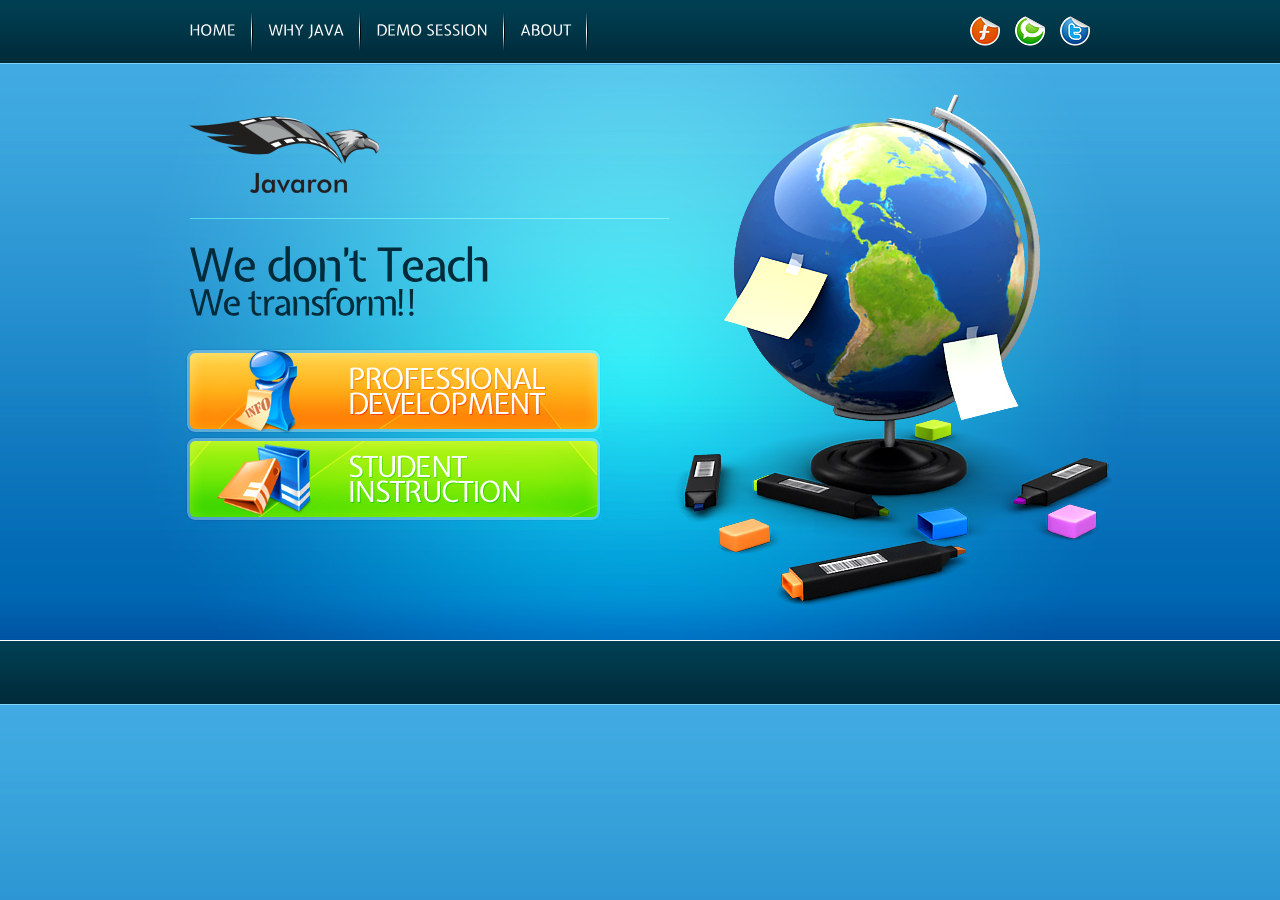
<file: javaron/index.html>
﻿<!DOCTYPE html>
<html lang="en">
<head>
<title>Javaron | Home</title>
<meta charset="utf-8">

<link rel="stylesheet" href="css/bootstrap-responsive.min.css">
<link rel="stylesheet" href="css/bootstrap.min.css">
<link rel="stylesheet" href="css/reset.css" type="text/css" media="all">
<link rel="stylesheet" href="css/layout.css" type="text/css" media="all">
<link rel="stylesheet" href="css/style.css" type="text/css" media="all">
<script type="text/javascript" src="js/jquery2.0.3.js" ></script>
<script type="text/javascript" src="js/cufon-yui.js"></script>
<script type="text/javascript" src="js/cufon-replace.js"></script>
<script type="text/javascript" src="js/Molengo_400.font.js"></script>
<script type="text/javascript" src="js/Expletus_Sans_400.font.js"></script>
<!--[if lt IE 9]>
<script type="text/javascript" src="js/html5.js"></script>
<style type="text/css">.bg, .box2{behavior:url("js/PIE.htc");}</style>
<![endif]-->
</head>
<body id="page1">
<div class="body1">
  <div class="main">
    <!-- header -->
    <header>
      <div class="wrapper">
        <nav>
          <ul id="menu">
            <li><a href="#">Home</a></li>
            <li><a href="programs.html">Why JAVA</a></li>
            <li><a href="demo.html">Demo Session </a></li>
            <li><a href="about.html">About</a></li>
            <!--<li><a href="admissions.html">Admissions</a></li>-->
            <!--<li class="end"><a href="contacts.html">Contact Us</a></li>-->
          </ul>
        </nav>
        <ul id="icon">
          <li><a href="#"><img src="images/icon1.jpg" alt=""></a></li>
          <li><a href="#"><img src="images/icon2.jpg" alt=""></a></li>
          <li><a href="#"><img src="images/icon3.jpg" alt=""></a></li>
        </ul>
      </div>
      <div class="wrapper">
        <h1><a href="index.html" id="logo">Phoenix Infotech</a></h1>
      </div>
      <div id="slogan"> We don't Teach<span>We transform!!</span> </div>
      <ul class="banners">
        <li><a href="courses.html"><img src="images/banner1.jpg" alt=""></a></li>
        <li><a href="whatyouget.html"><img src="images/banner2.jpg" alt=""></a></li>
        <!--<li><a href="#"><img src="images/banner3.jpg" alt=""></a></li>-->
      </ul>
    </header>
    <!-- / header -->
  </div>
</div>

</body>
</html>
</file>
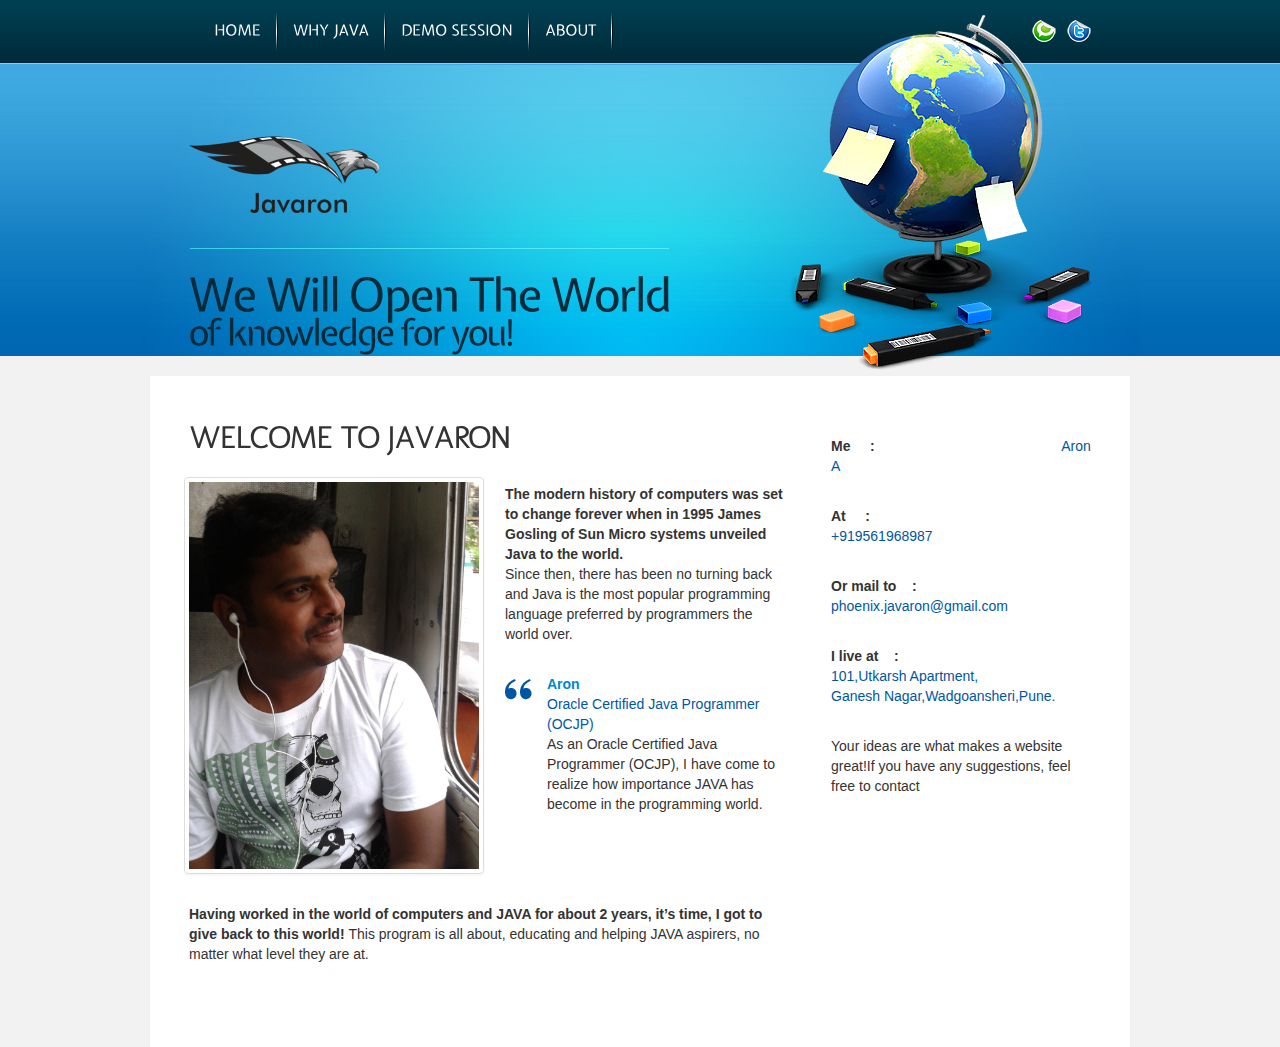
<file: javaron/about.html>
<!DOCTYPE html>
<html lang="en" xmlns="http://www.w3.org/1999/html">
<head>
<title>Javaron | About</title>
<meta charset="utf-8">
<link rel="stylesheet" href="css/reset.css" type="text/css" media="all">
<link rel="stylesheet" href="css/layout.css" type="text/css" media="all">
<link rel="stylesheet" href="css/style.css" type="text/css" media="all">
<link rel="stylesheet" href="css/bootstrap-responsive.min.css">
<link rel="stylesheet" href="css/bootstrap.min.css">
<script type="text/javascript" src="js/jquery2.0.3.js" ></script>
<script type="text/javascript" src="js/bootstrap.min.js"></script>
    <script type="text/javascript" src="js/cufon-yui.js"></script>
<script type="text/javascript" src="js/cufon-replace.js"></script>
<script type="text/javascript" src="js/Molengo_400.font.js"></script>
<script type="text/javascript" src="js/Expletus_Sans_400.font.js"></script>
<!--[if lt IE 9]>
<script type="text/javascript" src="js/html5.js"></script>
<style type="text/css">.bg, .box2{behavior:url("js/PIE.htc");}</style>
<![endif]-->
</head>
<body id="page4">
<div class="body1">
  <div class="main">
    <!-- header -->
    <header>
      <div class="wrapper">
        <nav>
          <ul id="menu">
              <li><a href="index.html">Home</a></li>
              <li><a href="programs.html">Why JAVA</a></li>
              <li><a href="demo.html">Demo Session </a></li>
              <li><a href="#">About</a></li>
          </ul>
        </nav>
        <ul id="icons">
          <li><a href="#"><img src="images/icons1.jpg" alt=""></a></li>
          <li><a href="#"><img src="images/icons2.jpg" alt=""></a></li>
        </ul>
      </div>
      <div class="wrapper">
        <h1><a href="index.html" id="logo">Learn Center</a></h1>
      </div>
      <div id="slogan"> We Will Open The World<span>of knowledge for you!</span> </div>
    </header>
    <!-- / header -->
  </div>
</div>
<div class="body2">
  <div class="main">
    <!-- content -->
    <section id="content">
      <div class="box1">
        <div class="wrapper">
          <article class="col1">
            <div class="pad_left1">
              <h2 class="pad_bot1">Welcome to Javaron</h2>
            </div>
            <div class="wrapper pad_bot2">
              <figure class="left marg_right1">

                  <ul class="thumbnails">
                      <li class="span4">
                          <a href="#" class="thumbnail">
                              <img src="images/author.jpg" data-src="holder.js/300x200" alt="">
                          </a>
                      </li>

                  </ul>

              </figure>


                <p class="pad_top2"><strong>The modern history of computers was set to change forever when in 1995 James Gosling of Sun Micro systems unveiled Java to the world. </strong><br>
                  Since then, there has been no turning back and Java is the most popular programming language preferred by programmers the world over.</p>

                <p class="quot"> <span><strong><a href="#">Aron</a></strong></span> <span class="color1">Oracle Certified Java Programmer (OCJP)</span> As an Oracle Certified Java Programmer (OCJP), I have come to realize how importance JAVA has become in the programming world. </p><br><br><br>

              <p class="pad_left1 pad_bot1"><strong> Having worked in the world of computers and JAVA for about 2 years, it’s time, I got to give back to this world!
              </strong>This program is all about, educating and helping JAVA aspirers, no matter what level they are at.</p>

            </div>





          </article>

            <article class="col2 pad_left2">
                <div class="pad_left1"><br><br><br>
                    <p><span><strong>Me &nbsp;&nbsp;&nbsp; :</strong></span> <span class="color1"> &nbsp;&nbsp;&nbsp; &nbsp;&nbsp;&nbsp; &nbsp;&nbsp;&nbsp;&nbsp;&nbsp;&nbsp; &nbsp;&nbsp;&nbsp; &nbsp;&nbsp;&nbsp;&nbsp;&nbsp;&nbsp; &nbsp;&nbsp;&nbsp; &nbsp;&nbsp;&nbsp;  &nbsp;&nbsp;&nbsp; &nbsp;&nbsp;&nbsp;  &nbsp;&nbsp;&nbsp; &nbsp;Aron A</span></p>
                    <p><span><strong>At &nbsp;&nbsp;&nbsp; :</strong></span> <span class="color1"> &nbsp;&nbsp;&nbsp;&nbsp;&nbsp;&nbsp; &nbsp;&nbsp;&nbsp; &nbsp;&nbsp;&nbsp;&nbsp;&nbsp;&nbsp;&nbsp;&nbsp; &nbsp;&nbsp;&nbsp; &nbsp;&nbsp;&nbsp;&nbsp;&nbsp;&nbsp;&nbsp;&nbsp; +919561968987</span></p>
                    <p><span><strong>Or mail to &nbsp;&nbsp;&nbsp;:</strong></span> <span class="color1">phoenix.javaron@gmail.com</span></p>
                    <p><span><strong>I live at&nbsp;&nbsp;&nbsp;     :</strong></span> <span class="color1"> &nbsp;&nbsp;&nbsp;&nbsp;&nbsp;&nbsp; &nbsp;&nbsp;&nbsp; &nbsp;&nbsp;&nbsp;&nbsp;&nbsp;&nbsp;&nbsp;&nbsp; &nbsp;&nbsp;&nbsp; &nbsp;&nbsp;&nbsp;&nbsp;&nbsp;&nbsp;&nbsp;&nbsp; 101,Utkarsh Apartment,&nbsp;&nbsp;&nbsp; &nbsp;&nbsp;&nbsp;&nbsp; &nbsp;&nbsp;&nbsp;&nbsp;&nbsp; &nbsp;&nbsp;&nbsp; Ganesh Nagar,Wadgoansheri,Pune.</span></p>

                    <p>Your ideas are what makes a website great!If you have any suggestions, feel free to contact</p>
                    </p>
                </div>
            </article>
        </div>
      </div>
    </section>
    <!-- content -->
    <!-- footer -->
    <!--<footer>-->
      <!--<div class="wrapper">-->
        <!--<div class="pad1">-->
          <!--<div class="pad_left1">-->
            <!--<div class="wrapper">-->
              <!--<article class="col_1">-->
                <!--<h3>Address:</h3>-->
                <!--<p class="col_address"><strong>Country:<br>-->
                  <!--City:<br>-->
                  <!--Address:<br>-->
                  <!--Email:</strong></p>-->
                <!--<p>USA<br>-->
                  <!--San Diego<br>-->
                  <!--Beach st. 54<br>-->
                  <!--<a href="#">lcenter@mail.com</a></p>-->
              <!--</article>-->
              <!--<article class="col_2 pad_left2">-->
                <!--<h3>Join In:</h3>-->
                <!--<ul class="list2">-->
                  <!--<li><a href="#">Sign Up</a></li>-->
                  <!--<li><a href="#">Forums</a></li>-->
                  <!--<li><a href="#">Promotions</a></li>-->
                  <!--<li><a href="#">Lorem</a></li>-->
                <!--</ul>-->
              <!--</article>-->
              <!--<article class="col_3 pad_left2">-->
                <!--<h3>Why Us:</h3>-->
                <!--<ul class="list2">-->
                  <!--<li><a href="#">Lorem ipsum dolor </a></li>-->
                  <!--<li><a href="#">Aonsect adipisic</a></li>-->
                  <!--<li><a href="#">Eiusmjkod tempor </a></li>-->
                  <!--<li><a href="#">Incididunt ut labore </a></li>-->
                <!--</ul>-->
              <!--</article>-->
              <!--<article class="col_4 pad_left2">-->
                <!--<h3>Newsletter:</h3>-->
                <!--<form id="newsletter" action="#" method="post">-->
                  <!--<div class="wrapper">-->
                    <!--<div class="bg">-->
                      <!--<input type="text">-->
                    <!--</div>-->
                  <!--</div>-->
                  <!--<a href="#" class="button"><span><span><strong>Subscribe</strong></span></span></a>-->
                <!--</form>-->
              <!--</article>-->
            <!--</div>-->
            <!--<div class="wrapper">-->
              <!--<article class="call"> <span class="call1">Call Us Now: </span><span class="call2">1-800-567-8934</span> </article>-->
              <!--<article class="col_4 pad_left2">Copyright &copy; <a href="#">Domain Name</a> All Rights Reserved<br>-->
                <!--Design by <a target="_blank" href="http://www.templatemonster.com/">TemplateMonster.com</a></article>-->
            <!--</div>-->
          <!--</div>-->
        <!--</div>-->
      <!--</div>-->
    <!--</footer>-->
    <!-- / footer -->
  </div>
</div>
<!--<script type="text/javascript">Cufon.now();</script>-->
<!--<div align=center>This template  downloaded form <a href='http://all-free-download.com/free-website-templates/'>free website templates</a></div></body>-->
</html>
</file>
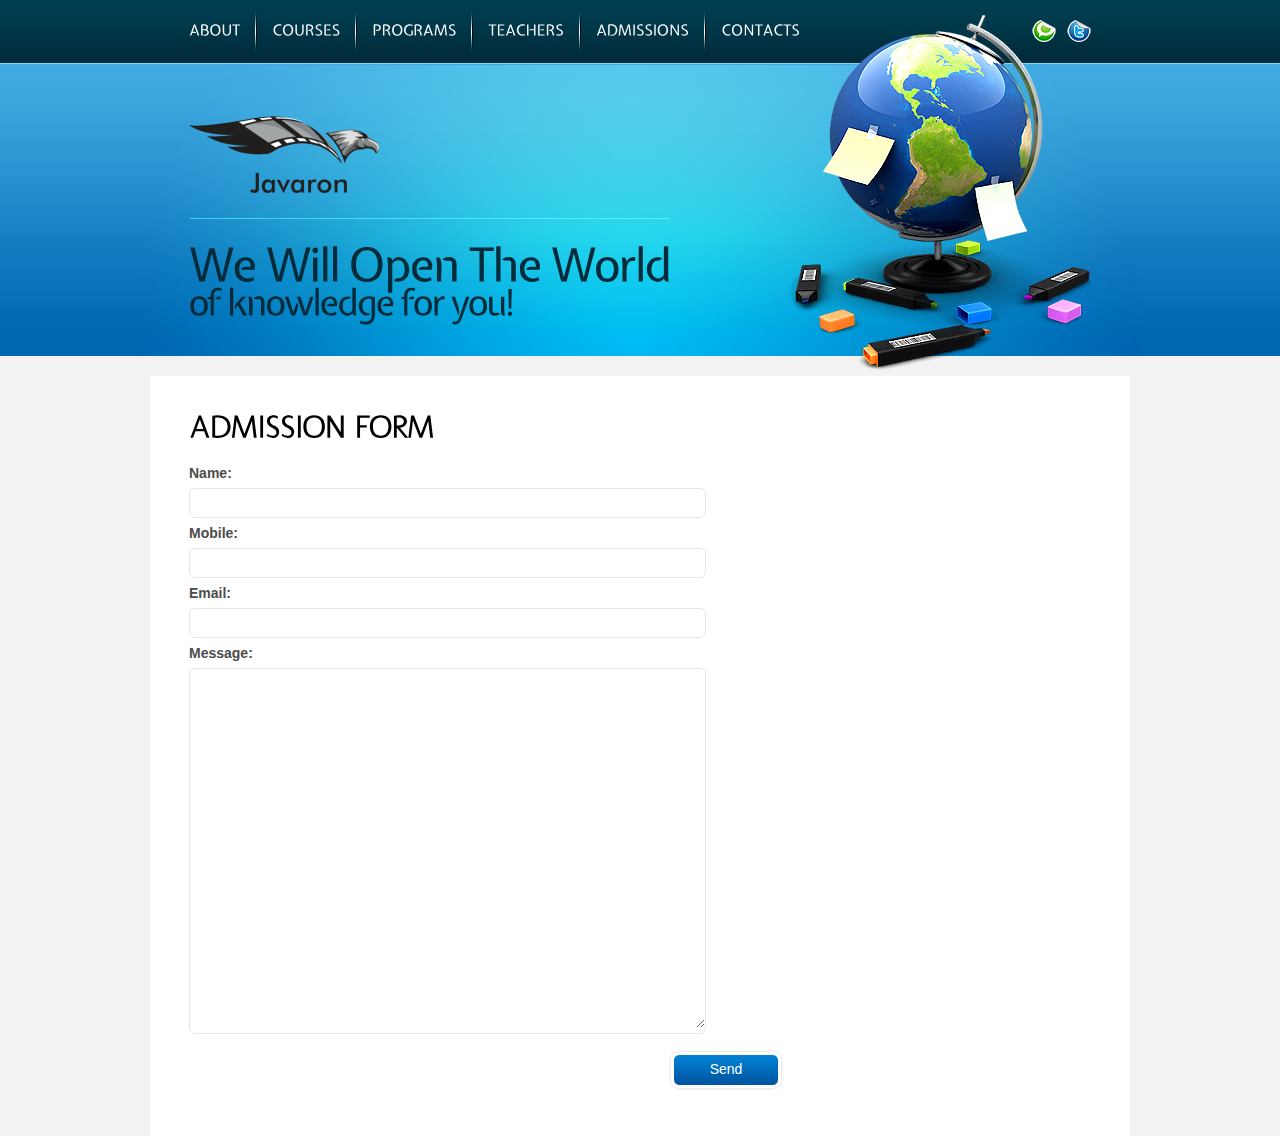
<file: javaron/admissions.html>
<!DOCTYPE html>
<html lang="en">
<head>
<title>Learn Center | Admissions</title>
<meta charset="utf-8">
<link rel="stylesheet" href="css/reset.css" type="text/css" media="all">
<link rel="stylesheet" href="css/layout.css" type="text/css" media="all">
<link rel="stylesheet" href="css/style.css" type="text/css" media="all">
<script type="text/javascript" src="js/jquery2.0.3.js" ></script>
<script type="text/javascript" src="js/cufon-yui.js"></script>
<script type="text/javascript" src="js/cufon-replace.js"></script>
<script type="text/javascript" src="js/Molengo_400.font.js"></script>
<script type="text/javascript" src="js/Expletus_Sans_400.font.js"></script>
<script>
    $(document).ready(function () {

        $('#ContactForm').validate({
            rules: {
                name: {
                    minlength: 2,
                    required: true
                },
                email: {
                    required: true,
                    email: true
                },
                message: {
                    minlength: 2,
                    required: true
                }
            },
            highlight: function (element) {
                $(element).closest('.control-group').removeClass('success').addClass('error');
            },
            success: function (element) {
                element.text('OK!').addClass('valid')
                        .closest('.control-group').removeClass('error').addClass('success');
            }
        });

    });
</script>
<!--[if lt IE 9]>
<script type="text/javascript" src="js/html5.js"></script>
<style type="text/css">.bg, .box2{behavior:url("js/PIE.htc");}</style>
<![endif]-->
</head>
<body id="page5">
<div class="body1">
  <div class="main">
    <!-- header -->
    <header>
      <div class="wrapper">
        <nav>
          <ul id="menu">
            <li><a href="index.html">About</a></li>
            <li><a href="courses.html">Courses</a></li>
            <li><a href="programs.html">Programs</a></li>
            <li><a href="teachers.html">Teachers</a></li>
            <li><a href="admissions.html">Admissions</a></li>
            <li class="end"><a href="contacts.html">Contacts</a></li>
          </ul>
        </nav>
        <ul id="icons">
          <li><a href="#"><img src="images/icons1.jpg" alt=""></a></li>
          <li><a href="#"><img src="images/icons2.jpg" alt=""></a></li>
        </ul>
      </div>
      <div class="wrapper">
        <h1><a href="index.html" id="logo">Learn Center</a></h1>
      </div>
      <div id="slogan"> We Will Open The World<span>of knowledge for you!</span> </div>
    </header>
    <!-- / header -->
  </div>
</div>
<div class="body2">
  <div class="main">
    <!-- content -->
    <section id="content">
      <div class="box1">
        <div class="wrapper">
          <article class="col1">
            <div class="pad_left1">
              <h2>Admission Form</h2>
              <form id="ContactForm" action="#">
                <div>
                  <div  class="wrapper"> <strong>Name:</strong>
                    <div class="bg">
                      <input maxlength="40" id="name" type="text" class="input" >
                    </div>
                  </div>
                  <div  class="wrapper"> <strong>Mobile:</strong>
                    <div class="bg">
                      <input maxlength="15" id="mobile" type="text" class="input" >
                    </div>
                  </div>
                  <div  class="wrapper"> <strong>Email:</strong>
                    <div class="bg">
                      <input id="email" type="email" class="input" >
                    </div>
                  </div>
                  <div  class="textarea_box"> <strong>Message:</strong>
                    <div class="bg">
                      <textarea id="message" name="textarea" cols="1" rows="1"></textarea>
                    </div>
                  </div>
                  <a  onClick="admissionSendMail()" class="button"><span><span>Send</span></span></a> </div>
              </form>
            </div>
          </article>
         
        </div>
      </div>
    </section>
    </div>
</div>

</html>
</file>
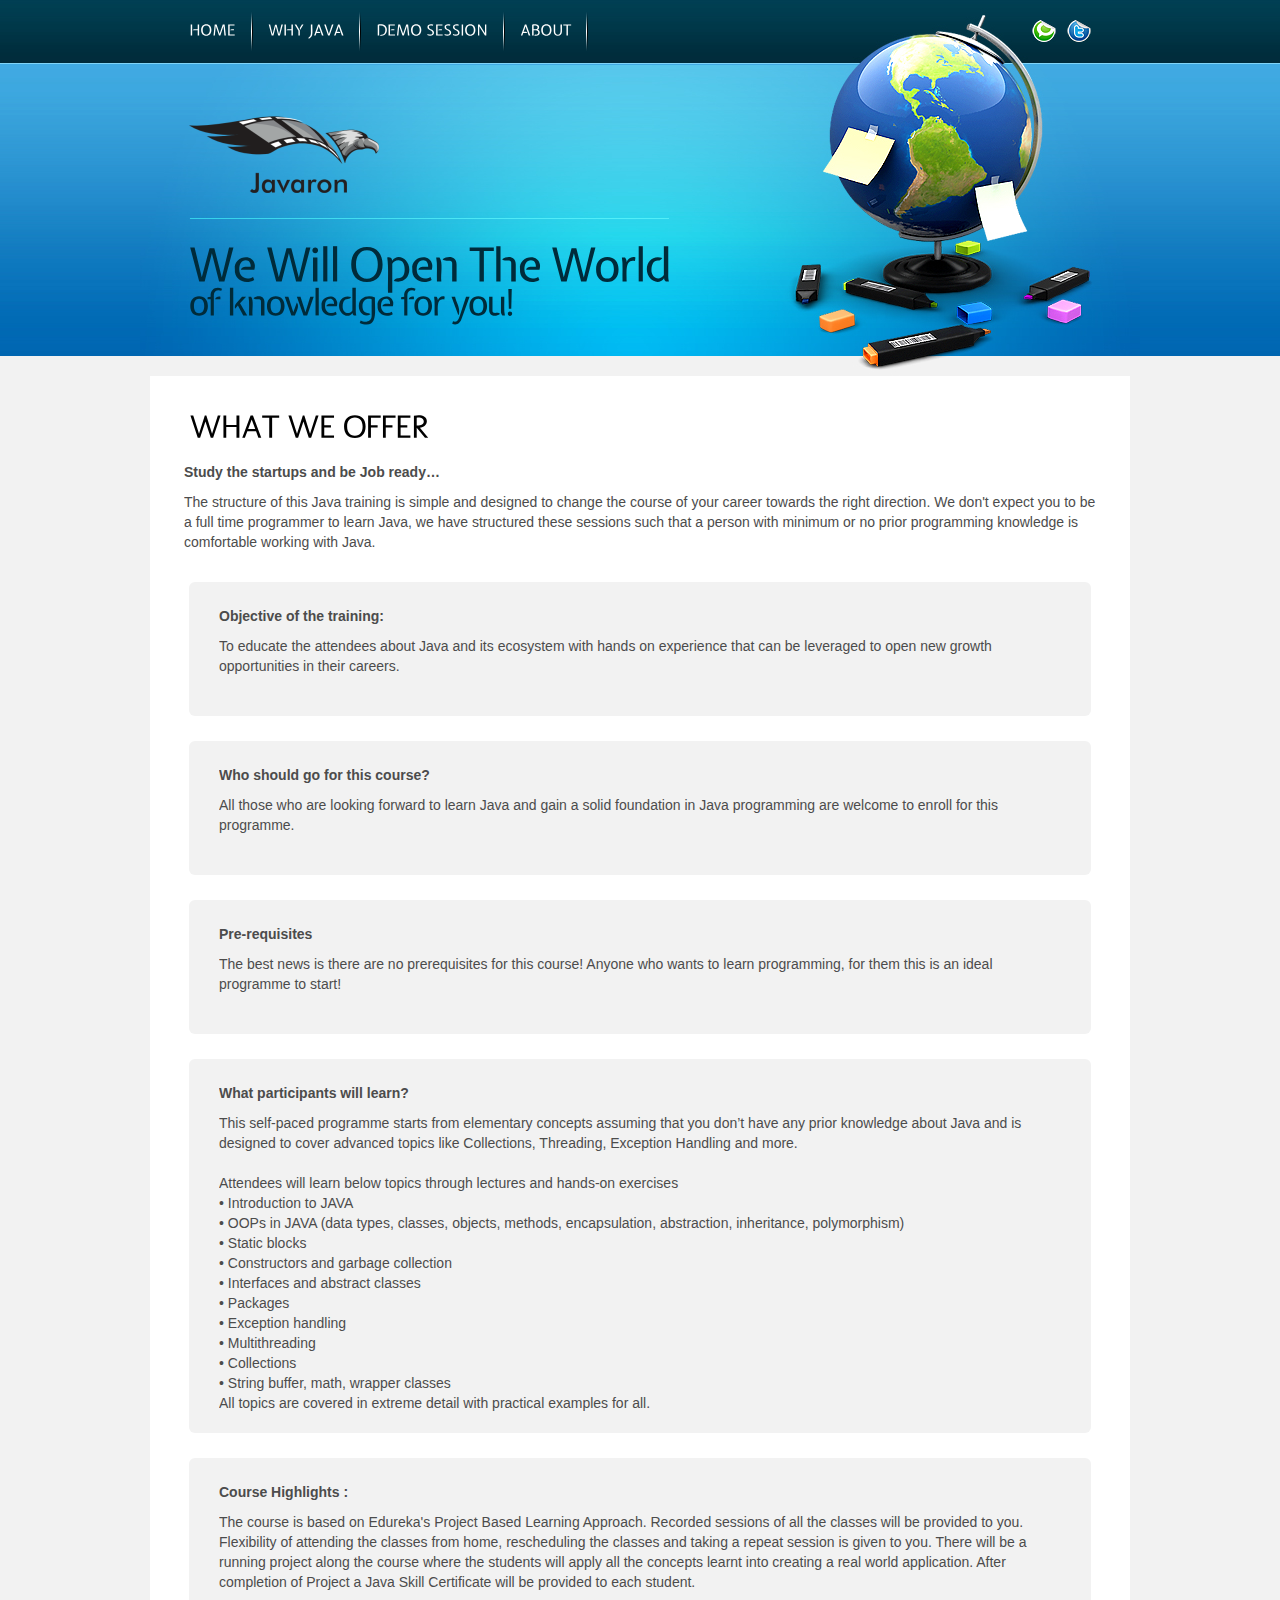
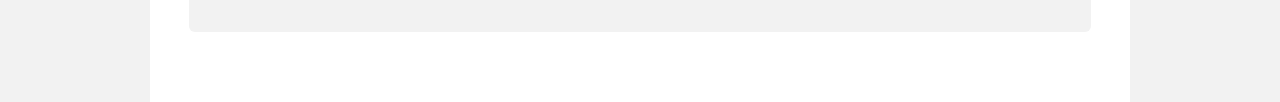
<file: javaron/courses.html>
<!DOCTYPE html>
<html lang="en">
<head>
<title>Javaron | What we Offer</title>
<meta charset="utf-8">
<link rel="stylesheet" href="css/reset.css" type="text/css" media="all">
<link rel="stylesheet" href="css/layout.css" type="text/css" media="all">
<link rel="stylesheet" href="css/style.css" type="text/css" media="all">
<script type="text/javascript" src="js/jquery2.0.3.js" ></script>
<script type="text/javascript" src="js/cufon-yui.js"></script>
<script type="text/javascript" src="js/cufon-replace.js"></script>
<script type="text/javascript" src="js/Molengo_400.font.js"></script>
<script type="text/javascript" src="js/Expletus_Sans_400.font.js"></script>
<!--[if lt IE 9]>
<script type="text/javascript" src="js/html5.js"></script>
<style type="text/css">.bg, .box2{behavior:url("js/PIE.htc");}</style>
<![endif]-->
</head>
<body id="page2">
<div class="body1">
  <div class="main">
    <!-- header -->
    <header>
      <div class="wrapper">
        <nav>
          <ul id="menu">
              <li><a href="index.html">Home</a></li>
              <li><a href="programs.html">Why JAVA</a></li>
              <li><a href="demo.html">Demo Session </a></li>
              <li><a href="about.html">About</a></li>
          </ul>
        </nav>
        <ul id="icons">
          <li><a href="#"><img src="images/icons1.jpg" alt=""></a></li>
          <li><a href="#"><img src="images/icons2.jpg" alt=""></a></li>
        </ul>
      </div>
      <div class="wrapper">
        <h1><a href="index.html" id="logo">Learn Center</a></h1>
      </div>
      <div id="slogan"> We Will Open The World<span>of knowledge for you!</span> </div>
    </header>
    <!-- / header -->
  </div>
</div>
<div class="body2">
  <div class="main">
    <!-- content -->
    <section id="content">
      <div class="box1">
        <div class="wrapper">
          <article>
            <div class="pad_left1">
              <h2 class="pad_bot1">What we Offer</h2>
            </div>
            <div class="wrapper pad_bot1">
                <p class="pad_bot1 pad_top2"><strong> Study the startups and be Job ready…</strong></p>
              <p>The structure of this Java training is simple and designed to change the course of your career towards the right direction. We don't expect you to be a full time programmer to learn Java, we have structured these sessions such that a person with minimum or no prior programming knowledge is comfortable working with Java.</p>
            </div>
            <div class="pad_left1">
              <div class="box2">
                <div class="wrapper">
                    <p class="pad_bot1 pad_top2"><strong>  Objective of the training:</strong></p>
                   <p> To educate the attendees about Java and its ecosystem with hands on experience that can be leveraged to open new growth opportunities in their careers.</p>
                </div>
              </div>
              <div class="box2">
                <div class="wrapper">
                    <p class="pad_bot1 pad_top2"><strong> Who should go for this course?</strong></p>

                   <p> All those who are looking forward to learn Java and gain a solid foundation in Java programming are welcome to enroll for this programme.</p>
                </div>
              </div>
                <div class="box2">
                    <div class="wrapper">
                        <p class="pad_bot1 pad_top2"><strong>Pre-requisites</strong></p>

                        <p> The best news is there are no prerequisites for this course! Anyone who wants to learn programming, for them this is an ideal programme to start!</p>
                    </div>
                </div>
                <div class="box2">
                    <div class="wrapper">
                        <p class="pad_bot1 pad_top2"><strong>What participants will learn?</strong></p>

                        <p> This self-paced programme starts from elementary concepts assuming that you don’t have any prior knowledge about Java and is designed to cover advanced topics like Collections, Threading, Exception Handling and more.</p>
                        Attendees will learn below topics through lectures and hands-on exercises
                      <ul>
                          <li>•	Introduction to JAVA</li>
                          <li>•	OOPs in JAVA (data types, classes, objects, methods, encapsulation, abstraction, inheritance, polymorphism)</li>
                          <li>•	Static blocks</li>
                          <li>•	Constructors and garbage collection</li>
                          <li>•	Interfaces and abstract classes</li>
                          <li>•	Packages</li>
                          <li>•	Exception handling</li>
                          <li>•	Multithreading</li>
                          <li>•	Collections</li>
                          <li>•	String buffer, math, wrapper classes</li>
                      </ul>
                        All topics are covered in extreme detail with practical examples for all.
                    </div>
                </div>
                <div class="box2">
                    <div class="wrapper">
                        <p class="pad_bot1 pad_top2"><strong>Course Highlights :</strong></p>

                        <p>  The course is based on Edureka's Project Based Learning Approach.
                            Recorded sessions of all the classes will be provided to you.
                            Flexibility of attending the classes from home, rescheduling the classes and taking a repeat session is given to you.
                            There will be a running project along the course where the students will apply all the concepts learnt into creating a real world application.
                            After completion of Project a Java Skill Certificate will be provided to each student.</p>
                    </div>
                </div>

           </div>
        </article>
      </div>
     </div>
    </section>
    <!-- content -->


  </div>
</div>
</body>
</html>
</file>
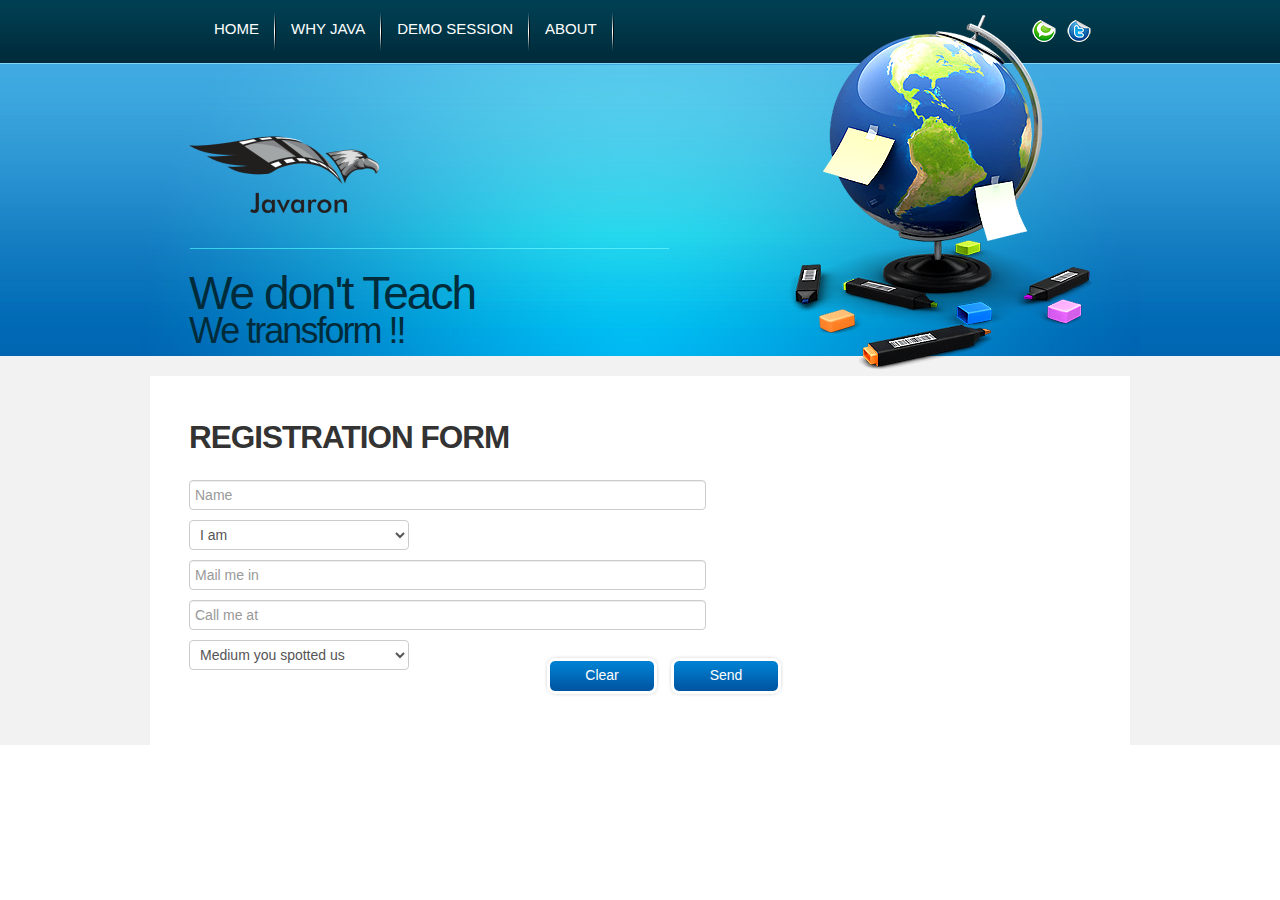
<file: javaron/demo.html>
<!DOCTYPE html>
<html lang="en">
<head>
<title>Javaron | Demo</title>
<meta charset="utf-8">
<link rel="stylesheet" href="css/reset.css" type="text/css" media="all">
<link rel="stylesheet" href="css/layout.css" type="text/css" media="all">
<link rel="stylesheet" href="css/style.css" type="text/css" media="all">

    <link rel="stylesheet" href="css/bootstrap.min.css">

    <script type="text/javascript" src="js/jquery2.0.3.js" ></script>
    <script type="text/javascript" src="js/bootstrap.min.js"></script>
    <script src="js/admissionMail.js"></script>

<!--<script src="js/jqBootstrapValidation.js"></script>-->

    <!--<script>-->
        <!--$(function () { $("input,select,textarea").not("[type=submit]").jqBootstrapValidation(); } );-->
    <!--</script>-->



<!--[if lt IE 9]>
<script type="text/javascript" src="js/html5.js"></script>
<style type="text/css">.bg, .box2{behavior:url("js/PIE.htc");}</style>
<![endif]-->
</head>
<body id="page5">
<div class="body1">
  <div class="main">
    <!-- header -->
    <header>
      <div class="wrapper">
        <nav>
            <ul id="menu">
                <li><a href="index.html">Home</a></li>
                <li><a href="programs.html">Why JAVA</a></li>
                <li><a href="#">Demo Session </a></li>
                <li><a href="about.html">About</a></li>
            </ul>
        </nav>
        <ul id="icons">
          <li><a href="#"><img src="images/icons1.jpg" alt=""></a></li>
          <li><a href="#"><img src="images/icons2.jpg" alt=""></a></li>
        </ul>
      </div>
      <div class="wrapper">
        <h1><a href="index.html" id="logo">Learn Center</a></h1>
      </div>
      <div id="slogan"> We don't Teach<span>We transform !!</span> </div>
    </header>
    <!-- / header -->
  </div>
</div>
<div class="body2">
  <div class="main">
    <!-- content -->
    <section id="content">
      <div class="box1">
        <div class="wrapper">
          <article class="col1">
            <div class="pad_left1">
              <h2>Registration  Form</h2>
              <form id="ContactForm" action="#">

                  <!--<div  class="wrapper"> <strong class="label">Name:</strong> </div>-->
                      <input placeholder="Name" type="text" class="input"  maxlength="40" id="name" required>
                    <!--<div  class="wrapper"> <strong class="label">I am:</strong></div>-->
                        <select required id="position">
                            <option value="">I am</option>
                            <option value="Working Professional">Working Professional </option>
                            <option value="Student">Student</option>
                        </select>

                  <!--<div  class="wrapper"> <strong class="label">Mail me in:</strong> </div>-->
                      <input placeholder="Mail me in" id="email" type="email" class="input" required>

                    <!--<div  class="wrapper"> <strong class="label">Call me at:</strong> </div>-->
                            <input placeholder="Call me at" maxlength="10" type="text" class="input" required  id="mobile">

                    <!--<div  class="wrapper"> <strong class="label">Medium you spotted us:</strong></div>-->
                            <select required id="medium">
                                <option value="">Medium you spotted us</option>
                                <option value="Advertisement">Advertisement </option>
                                <option value="Social Media">Social Media</option>
                            </select>


                    <a  onClick="admissionSendMail()" class="button"><span><span>Send</span></span></a> <a href="#" class="button"><span><span>Clear</span></span></a>
              </form>
            </div>
          </article>

        </div>
      </div>
    </section>
    <!-- content -->
    <!-- footer -->

    <!-- / footer -->
  </div>
</div>






</body>
</html>
</file>
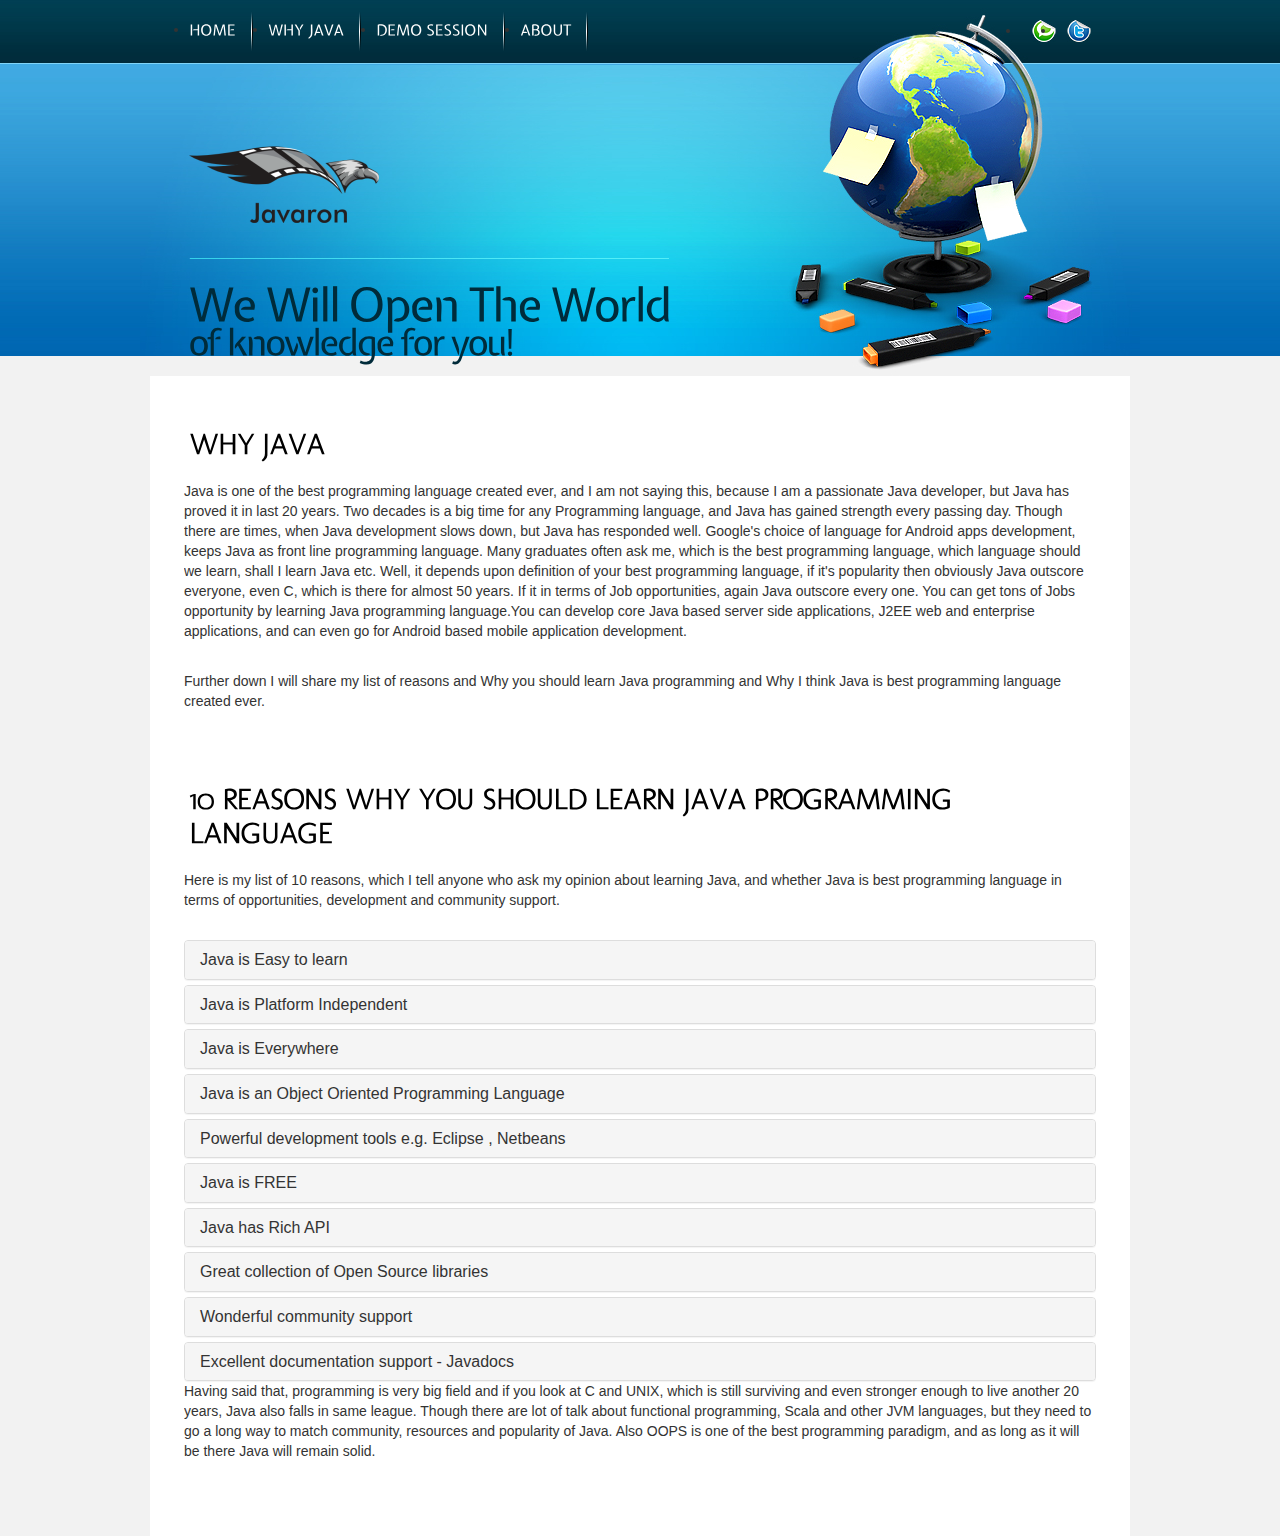
<file: javaron/programs.html>
<!DOCTYPE html>
<html lang="en">
<head>
<title>Javaron | Why JAVA</title>
<meta charset="utf-8">
<!--<link rel="stylesheet" href="css/reset.css" type="text/css" media="all">-->
<link rel="stylesheet" href="css/layout.css" type="text/css" media="all">
<link rel="stylesheet" href="css/style.css" type="text/css" media="all">
<script type="text/javascript" src="js/jquery2.0.3.js" ></script>
<script type="text/javascript" src="js/cufon-yui.js"></script>
<script type="text/javascript" src="js/cufon-replace.js"></script>
<script type="text/javascript" src="js/Molengo_400.font.js"></script>
<script type="text/javascript" src="js/Expletus_Sans_400.font.js"></script>
    <link rel="stylesheet" href="css/bootstrap.css">
    <script src="js/bootstrap.min.js"></script>
<!--[if lt IE 9]>
<script type="text/javascript" src="js/html5.js"></script>
<style type="text/css">.bg, .box2{behavior:url("js/PIE.htc");}</style>
<style>
    .panel-heading .accordion-toggle:after {
        /* symbol for "opening" panels */
        font-family: 'Glyphicons Halflings';  /* essential for enabling glyphicon */
        content: "\e114";    /* adjust as needed, taken from bootstrap.css */
        float: right;        /* adjust as needed */
        color: grey;         /* adjust as needed */
    }
    .panel-heading .accordion-toggle.collapsed:after {
        /* symbol for "collapsed" panels */
        content: "\e080";    /* adjust as needed, taken from bootstrap.css */
    }

</style>
<![endif]-->
</head>
<body id="page3">
<div class="body1">
  <div class="main">
    <!-- header -->
    <header>
      <div class="wrapper">
        <nav>
            <ul id="menu">
                <li><a href="index.html">Home</a></li>
                <li><a href="#">Why JAVA</a></li>
                <li><a href="demo.html">Demo Session </a></li>
                <li><a href="about.html">About</a></li>
            </ul>
        </nav>
        <ul id="icons">
          <li><a href="#"><img src="images/icons1.jpg" alt=""></a></li>
          <li><a href="#"><img src="images/icons2.jpg" alt=""></a></li>
        </ul>
      </div>
      <div class="wrapper">
        <h1><a href="index.html" id="logo">Learn Center</a></h1>
      </div>
      <div id="slogan"> We Will Open The World<span>of knowledge for you!</span> </div>
    </header>
    <!-- / header -->
  </div>
</div>
<div class="body2">
  <div class="main">
    <!-- content -->
    <section id="content">
      <div class="box1">
        <div class="wrapper">
          <article>
            <div class="pad_left1">
              <h2 class="pad_bot1">Why JAVA</h2>
            </div>

             <p> Java is one of the best programming language created ever, and I am not saying this, because I am a passionate Java developer, but Java has proved it in last 20 years. Two decades is a big time for any Programming language, and Java has gained strength every passing day. Though there are times, when Java development slows down, but Java has responded well. Google's choice of language for Android apps development, keeps Java as front line programming language. Many graduates often ask me, which is the best programming language, which language should we learn, shall I learn Java etc. Well, it depends upon definition of your best programming language, if it's popularity then obviously Java outscore everyone, even C, which is there for almost 50 years. If it in terms of Job opportunities, again Java outscore every one. You can get tons of Jobs opportunity by learning Java programming language.You can develop core Java based server side applications, J2EE web and enterprise applications, and can even go for Android based mobile application development.</p>
             <p> Further down I will share my list of reasons and Why you should learn Java programming and Why I think Java is best programming language created ever.</p>

              <div class="pad_left1">
                  <h2 class="pad_bot1">10 reasons why you should learn Java Programming Language</h2>
              </div>

              <p>Here is my list of 10 reasons, which I tell anyone who ask my opinion about learning Java, and whether Java is best programming language in terms of opportunities, development and community support.</p>

       <div class="panel-group" id="accordion">

           <div class="panel panel-default">
               <div class="panel-heading">
                   <h4 class="panel-title">
                       <a class="accordion-toggle" data-toggle="collapse" data-parent="#accordion" href="#collapseOne">
                           Java is Easy to learn
                       </a>
                   </h4>
               </div>
               <div id="collapseOne" class="panel-collapse collapse">
                   <div class="panel-body">
                       Many would be surprised to see this one of the top reason of learning Java, or considering it as best programming language, but it is. If you have steep learning curve, it would be difficult to get productive in short span of time, which is the case with most of professional project. Java has fluent English like syntax with minimum magic characters.Once a programmer is familiar with initial hurdles with installing JDK and setting up PATH and understand How Classpath works, it's pretty easy to write program in Java.
                   </div>
               </div>
           </div>

           <div class="panel panel-default">
               <div class="panel-heading">
                   <h4 class="panel-title">
                       <a class="accordion-toggle" data-toggle="collapse" data-parent="#accordion" href="#collapseTwo">
                           Java is Platform Independent <i class="icon-large icon-down-arrow"></i>
                       </a>
                   </h4>
               </div>
               <div id="collapseTwo" class="panel-collapse collapse">
                   <div class="panel-body">
                       In 1990s, this was the main reason of Java's popularity. Idea of platform independence is great, and Java's tag line "write once run anywhere" was enticing enough to attract lots of new development in Java. This is still one of the reason of Java being best programming language, most of Java applications are developed in Windows environment and run in UNIX platform.
                   </div>
               </div>
           </div> <div class="panel panel-default">
               <div class="panel-heading">
                   <h4 class="panel-title">
                       <a class="accordion-toggle" data-toggle="collapse" data-parent="#accordion" href="#collapse3">
                           Java is Everywhere
                       </a>
                   </h4>
               </div>
               <div id="collapse3" class="panel-collapse collapse">
                   <div class="panel-body">
                       Yes, Java is everywhere, it's on desktop, it's on mobile, it's on card, almost everywhere and so is Java programmers. I think Java programmer out number any other programming language professional. Though I don't have any data to back this up, but it's based on experience. This huge availability of Java programmers, is another reason, why organization prefer to choose Java for new development than any other programming language.
                   </div>
               </div>
           </div> <div class="panel panel-default">
               <div class="panel-heading">
                   <h4 class="panel-title">
                       <a class="accordion-toggle" data-toggle="collapse" data-parent="#accordion" href="#collapse4">
                           Java is an Object Oriented Programming Language
                       </a>
                   </h4>
               </div>
               <div id="collapse4" class="panel-collapse collapse">
                   <div class="panel-body">
                       Another reason, which made Java popular is that it's an Object Oriented Programming language. Developing OOPS application is much easier, and it also helps to keep system modular, flexible and extensible. Once you have knowledge of key OOPS concept like Abstraction, Encapsulation, Polymorphism and Inheritance, you can use all those with Java. Java itself embodies many best practices and design pattern in it's library. Java is one of the few close to 100% OOPS programming language. Java also promotes use of SOLID and Object oriented design principles in form of open source projects like Spring, which make sure your object dependency is managed well by using dependency Injection principle.
                   </div>
               </div>
           </div> <div class="panel panel-default">
               <div class="panel-heading">
                   <h4 class="panel-title">
                       <a class="accordion-toggle" data-toggle="collapse" data-parent="#accordion" href="#collapse5">
                           Powerful development tools e.g. Eclipse , Netbeans
                       </a>
                   </h4>
               </div>
               <div id="collapse5" class="panel-collapse collapse">
                   <div class="panel-body">
                       Believe it or not, Eclipse and Netbeans have played a huge role to make Java one of the best programming language. Coding in IDE is pleasure, especially if you have coded in DOS Editor or Notepad. IDE’s not only help in code completion but also provides powerful debugging capability, which is essential for real world development. Integrated Development Environment (IDE) made Java development much easier, faster and fluent. It's easy to search, refract and read code using IDEs. Apart from IDE, Java platform also has several other tools e.g.. Maven and ANT for building Java applications.
                   </div>
               </div>
           </div> <div class="panel panel-default">
               <div class="panel-heading">
                   <h4 class="panel-title">
                       <a class="accordion-toggle" data-toggle="collapse" data-parent="#accordion" href="#collapse6">
                           Java is FREE
                       </a>
                   </h4>
               </div>
               <div id="collapse6" class="panel-collapse collapse">
                   <div class="panel-body">
                       People like FREE things, Don't you? So if a programmer want to learn a programming language, or a organization wants to use a technology, COST is an important factor. Since Java is free from start, i.e. you don't need to pay anything to create Java application. This FREE thing also helped Java to become popular among individual programmers, and among large organizations. Availability of Java programmers is another big think, which makes organization to choose Java for their strategic development.
                   </div>
               </div>
           </div> <div class="panel panel-default">
               <div class="panel-heading">
                   <h4 class="panel-title">
                       <a class="accordion-toggle" data-toggle="collapse" data-parent="#accordion" href="#collapse7">
                           Java has Rich API
                       </a>
                   </h4>
               </div>
               <div id="collapse7" class="panel-collapse collapse">
                   <div class="panel-body">
                       One more reason of Java programming language's huge success is it's Rich API and most importantly it's highly visible, because it comes with Java installation. Java provides API for I/O, networking, utilities, xml parsing, database connection, and almost everything. Whatever left is covered by open source libraries like Apache Commons, Google Guava and others.
                   </div>
               </div>
           </div> <div class="panel panel-default">
               <div class="panel-heading">
                   <h4 class="panel-title">
                       <a class="accordion-toggle" data-toggle="collapse" data-parent="#accordion" href="#collapse8">
                           Great collection of Open Source libraries
                       </a>
                   </h4>
               </div>
               <div id="collapse8" class="panel-collapse collapse">
                   <div class="panel-body">
                       Open source libraries ensures that Java should be used everywhere. Apache, Google, and other organization has contributed lot of great libraries, which makes Java development easy, faster and cost effective. There are framework like Spring, Struts, Maven, which ensures that Java development follows best practices of software craftsmanship, promotes use of design patterns and assist Java developers to get their job done. I always recommend to search for a functionality in Google, before writing your own code. There is good chance that, it's already coded, tested and available for ready to use.
                   </div>
               </div>
           </div> <div class="panel panel-default">
               <div class="panel-heading">
                   <h4 class="panel-title">
                       <a class="accordion-toggle" data-toggle="collapse" data-parent="#accordion" href="#collapse9">
                           Wonderful community support
                       </a>
                   </h4>
               </div>
               <div id="collapse9" class="panel-collapse collapse">
                   <div class="panel-body">
                       Community is the biggest strength of Java programming language and platform. No matter, How good a language is, it wouldn't survive, if there is no community to support, help and share their knowledge. Java has been very lucky, it has lots of active forums, Stackoverflow, open source organizations and several Java user group to help everything. There is community to help beginners, advanced and even expert Java programmers. Java actually promotes taking and giving back to community habit. Lots of programmers, who use open source, contribute as commiter, tester etc. Expert programmer provides advice FREE at various Java forums and stackoverflow. This is simply amazing and gives lot of confidence to a newbie in Java.
                   </div>
               </div>
           </div>
           <div class="panel panel-default">
               <div class="panel-heading">
                   <h4 class="panel-title">
                       <a class="accordion-toggle" data-toggle="collapse" data-parent="#accordion" href="#collapse10">
                           Excellent documentation support - Javadocs
                       </a>
                   </h4>
               </div>
               <div id="collapse10" class="panel-collapse collapse">
                   <div class="panel-body">
                       When I first saw Javadoc, I was amazed. It's great piece of documentation, which tells lot of things about Java API. I think without Javadoc documentation, Java wouldn't be as popular, and it's one of the main reason, Why I think Java is best programming language. Not every one has time and intention to look at code to learn what a method do or how to use a class. Javadoc made learning easy, and provide an excellent reference while coding in Java. With advent of IDE, you don't even need to look Javadoc explicitly in browser, but you can get all information in your IDE window itself.
                   </div>
               </div>
           </div>

           </div>

              <p>Having said that, programming is very big field and if you look at C and UNIX, which is still surviving and even stronger enough to live another 20 years, Java also falls in same league. Though there are lot of talk about functional programming, Scala and other JVM languages, but they need to go a long way to match community, resources and popularity of Java. Also OOPS is one of the best programming paradigm, and as long as it will be there Java will remain solid.</p>
          </article>

        </div>
      </div>
    </section>
    <!-- content -->
    <!-- footer -->

    <!-- / footer -->
  </div>
</div>
</body>


</html>
</file>
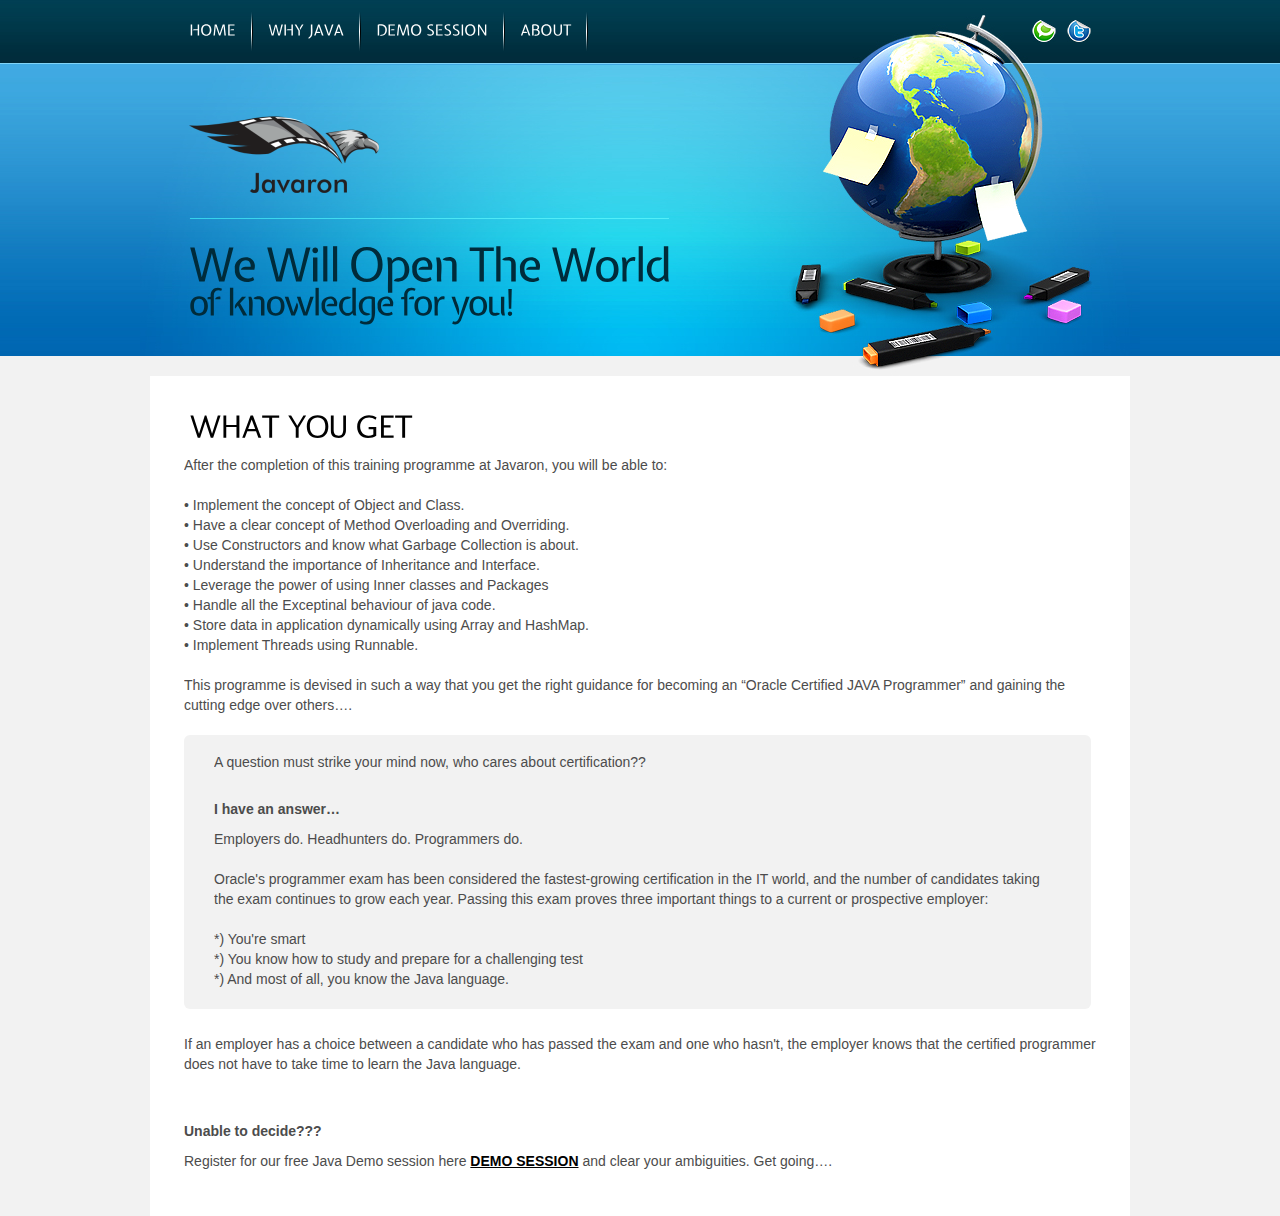
<file: javaron/whatyouget.html>
<!DOCTYPE html>
<html lang="en">
<head>
<title>Javaron | What you get</title>
<meta charset="utf-8">
<link rel="stylesheet" href="css/reset.css" type="text/css" media="all">
<link rel="stylesheet" href="css/layout.css" type="text/css" media="all">
<link rel="stylesheet" href="css/style.css" type="text/css" media="all">
<script type="text/javascript" src="js/jquery2.0.3.js" ></script>
<script type="text/javascript" src="js/cufon-yui.js"></script>
<script type="text/javascript" src="js/cufon-replace.js"></script>
<script type="text/javascript" src="js/Molengo_400.font.js"></script>
<script type="text/javascript" src="js/Expletus_Sans_400.font.js"></script>
<!--[if lt IE 9]>
<script type="text/javascript" src="js/html5.js"></script>
<style type="text/css">.bg, .box2{behavior:url("js/PIE.htc");}</style>
<![endif]-->
</head>
<body id="page3">
<div class="body1">
  <div class="main">
    <!-- header -->
    <header>
      <div class="wrapper">
        <nav>
            <ul id="menu">
                <li><a href="index.html">Home</a></li>
                <li><a href="programs.html">Why JAVA</a></li>
                <li><a href="demo.html">Demo Session </a></li>
                <li><a href="about.html">About</a></li>
            </ul>
        </nav>
        <ul id="icons">
          <li><a href="#"><img src="images/icons1.jpg" alt=""></a></li>
          <li><a href="#"><img src="images/icons2.jpg" alt=""></a></li>
        </ul>
      </div>
      <div class="wrapper">
        <h1><a href="index.html" id="logo">Learn Center</a></h1>
      </div>
      <div id="slogan"> We Will Open The World<span>of knowledge for you!</span> </div>
    </header>
    <!-- / header -->
  </div>
</div>
<div class="body2">
  <div class="main">
    <!-- content -->
    <section id="content">
      <div class="box1">
        <div class="wrapper">
          <article>
            <div class="pad_left1">
              <h2 class="pad_bot1">What you get</h2>
            </div>

             <p>After the completion of this training programme at Javaron, you will be able to:</p>
             <ul>
                 <li>•	Implement the concept of Object and Class.</li>
                 <li>•	Have a clear concept of Method Overloading and Overriding.</li>
                 <li>•	Use Constructors and know what Garbage Collection is about.</li>
                 <li>•	Understand the importance of Inheritance and Interface.</li>
                 <li>•	Leverage the power of using Inner classes and Packages</li>
                 <li>•	Handle all the Exceptinal behaviour of java code.</li>
                 <li>•	Store data in application dynamically using Array and HashMap.</li>
                 <li>•	Implement Threads using Runnable.</li>
             </ul>

<br>
             <p> This programme is devised in such a way that you get the right guidance for becoming an “Oracle Certified JAVA Programmer” and gaining the cutting edge over others….</p>
              <div class="box2">
                  <div class="wrapper">
                      <p>A question must strike your mind now, who cares about certification??</p>
                      <p class="pad_bot1 pad_top2"><strong> I have an answer…</strong></p>

                      <p>Employers do. Headhunters do. Programmers do.</p>
                      <p>
                          Oracle's programmer exam has been considered the fastest-growing certification in the IT world, and the number of candidates taking the exam continues to grow each year.
                          Passing this exam proves three important things to a current or prospective employer:</p>
                      <ul>
                        <li>   *) You're smart</li>
                         <li> *) You know how to study and prepare for a challenging test</li>
                          <li>*) And most of all, you know the Java language.</li>
                      </ul>
                  </div>
              </div>




              <p>If an employer has a choice between a candidate who has passed the exam and one who hasn't, the employer knows that the certified programmer does not have to take time to learn the Java language.<p>
              <p class="pad_bot1 pad_top2"><strong>Unable to decide???</strong></p> Register for our free Java Demo session here<strong> <a href="demo.html">DEMO SESSION</a></strong> and clear your ambiguities.
              Get going….



          </article>

        </div>
      </div>
    </section>
    <!-- content -->
    <!-- footer -->

    <!-- / footer -->
  </div>
</div>

</html>
</file>
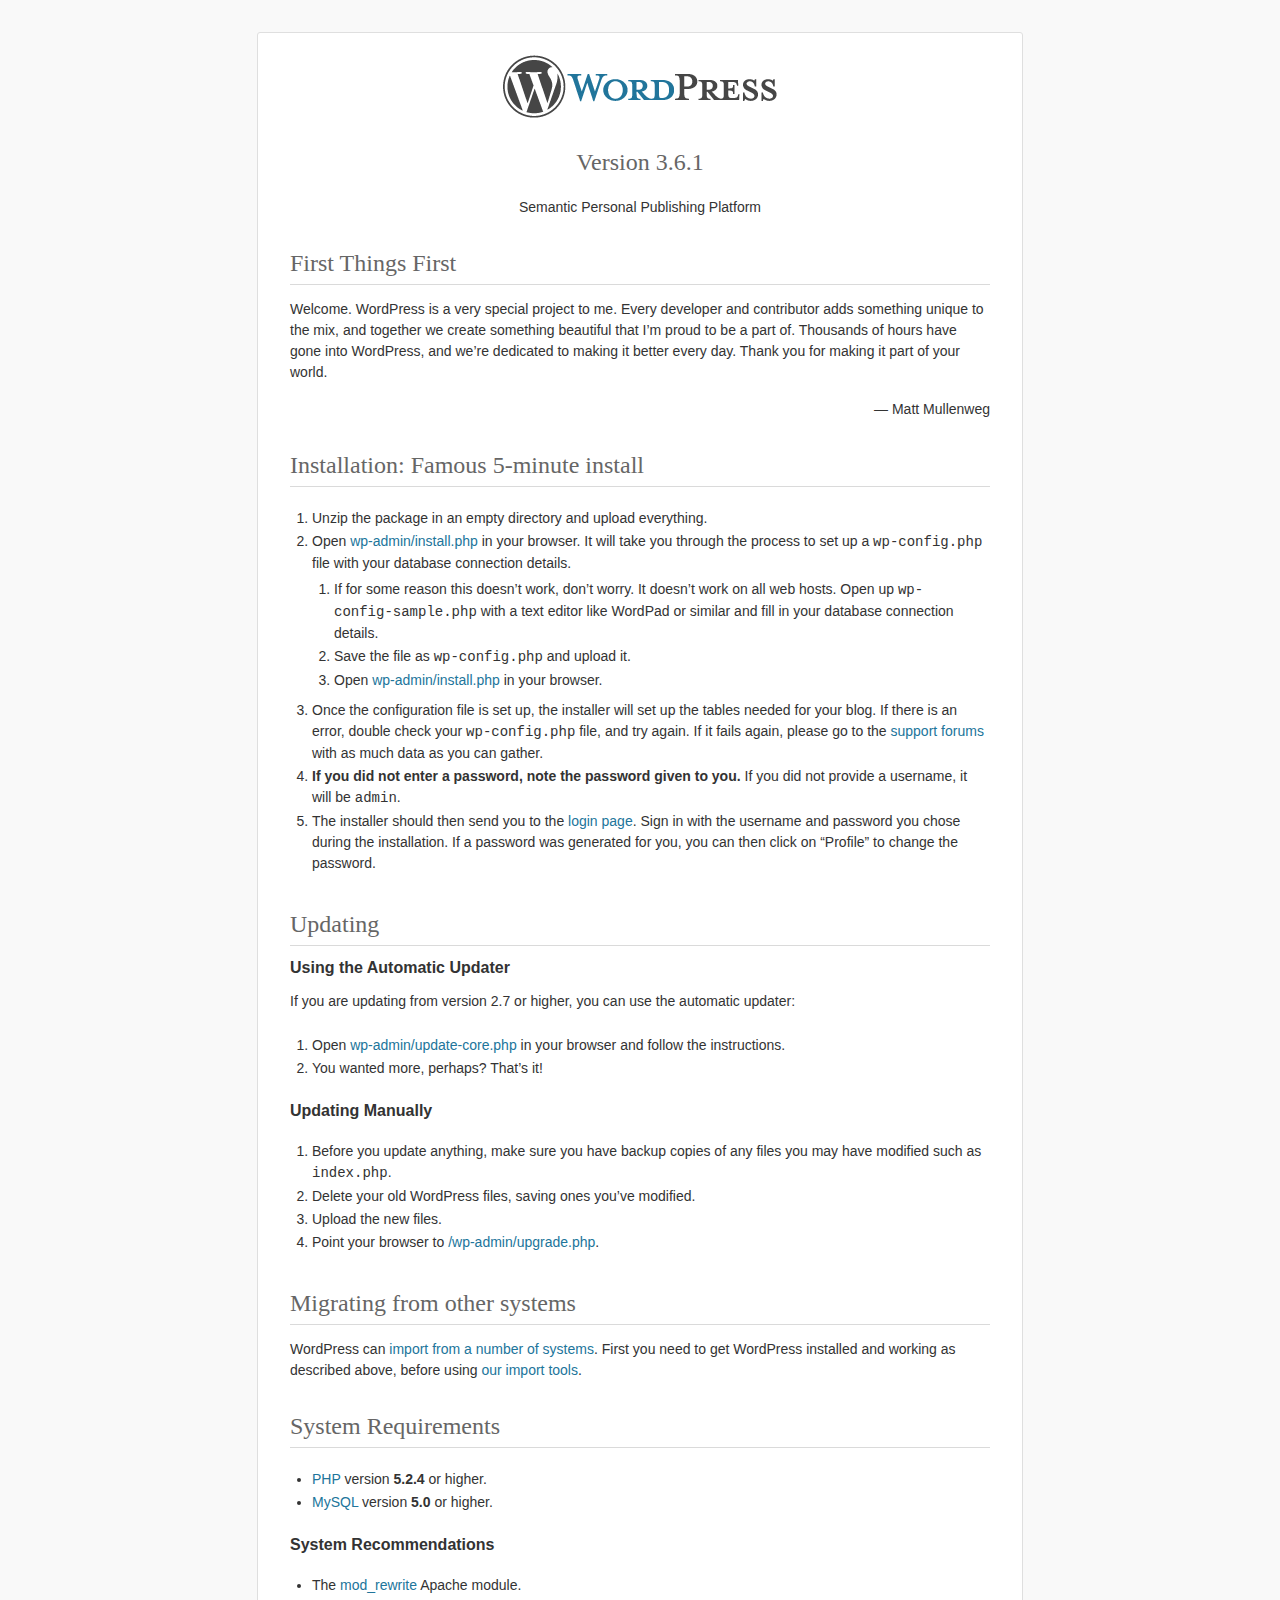
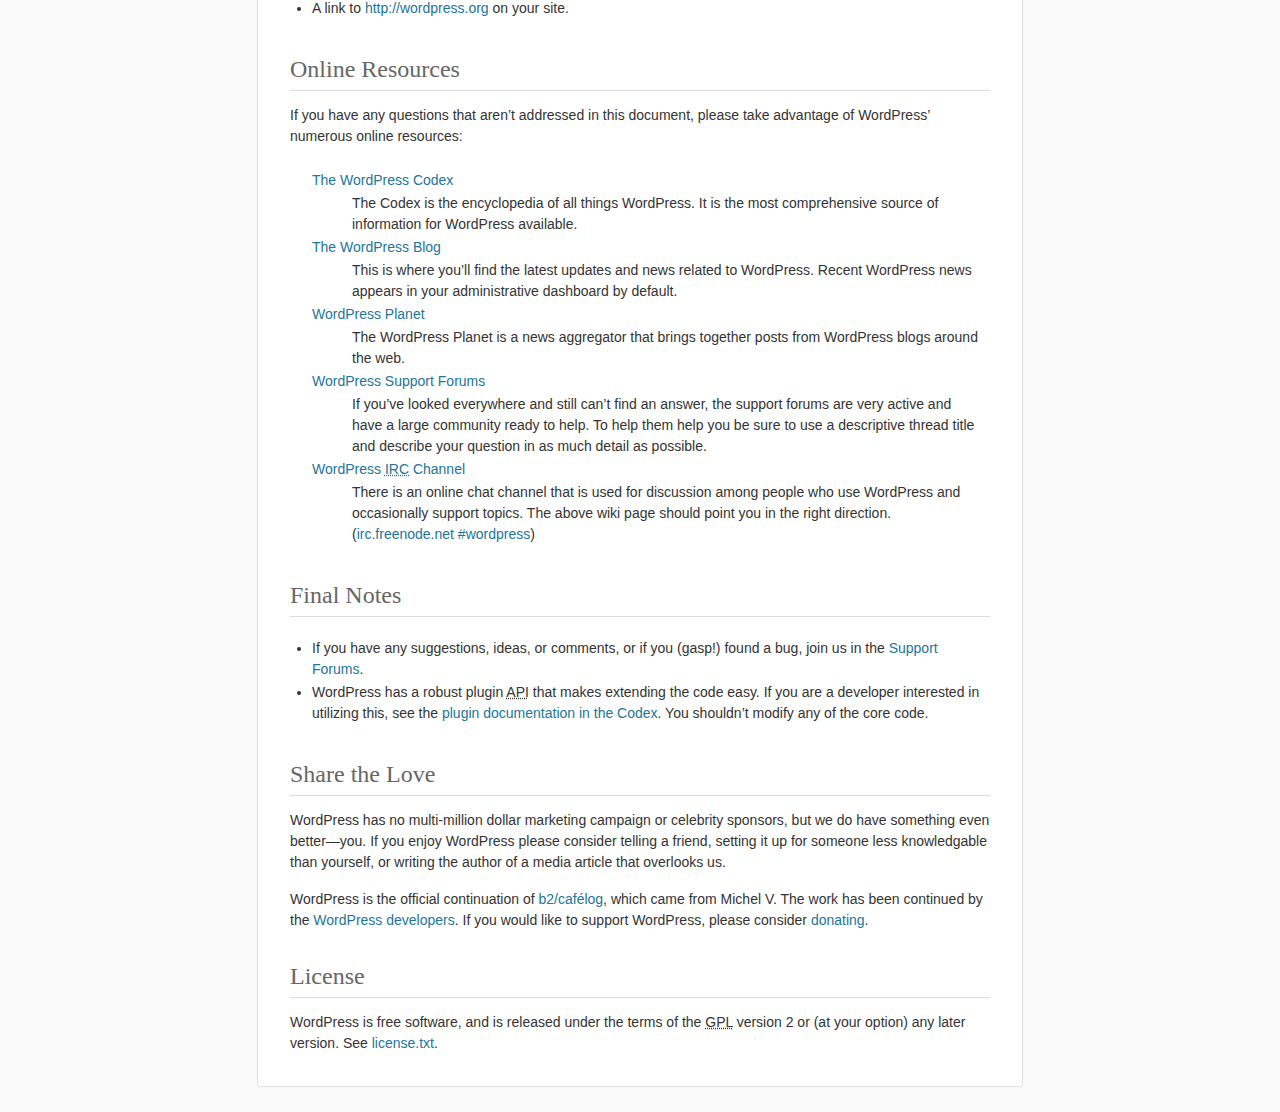
<file: javaron/blog/readme.html>
<!DOCTYPE html>
<html>
<head>
	<meta http-equiv="Content-Type" content="text/html; charset=utf-8" />
	<title>WordPress &#8250; ReadMe</title>
	<link rel="stylesheet" href="wp-admin/css/install.css?ver=20100228" type="text/css" />
</head>
<body>
<h1 id="logo">
	<a href="http://wordpress.org/"><img alt="WordPress" src="wp-admin/images/wordpress-logo.png" /></a>
	<br /> Version 3.6.1
</h1>
<p style="text-align: center">Semantic Personal Publishing Platform</p>

<h1>First Things First</h1>
<p>Welcome. WordPress is a very special project to me. Every developer and contributor adds something unique to the mix, and together we create something beautiful that I&#8217;m proud to be a part of. Thousands of hours have gone into WordPress, and we&#8217;re dedicated to making it better every day. Thank you for making it part of your world.</p>
<p style="text-align: right">&#8212; Matt Mullenweg</p>

<h1>Installation: Famous 5-minute install</h1>
<ol>
	<li>Unzip the package in an empty directory and upload everything.</li>
	<li>Open <span class="file"><a href="wp-admin/install.php">wp-admin/install.php</a></span> in your browser. It will take you through the process to set up a <code>wp-config.php</code> file with your database connection details.
		<ol>
			<li>If for some reason this doesn&#8217;t work, don&#8217;t worry. It doesn&#8217;t work on all web hosts. Open up <code>wp-config-sample.php</code> with a text editor like WordPad or similar and fill in your database connection details.</li>
			<li>Save the file as <code>wp-config.php</code> and upload it.</li>
			<li>Open <span class="file"><a href="wp-admin/install.php">wp-admin/install.php</a></span> in your browser.</li>
		</ol>
	</li>
	<li>Once the configuration file is set up, the installer will set up the tables needed for your blog. If there is an error, double check your <code>wp-config.php</code> file, and try again. If it fails again, please go to the <a href="http://wordpress.org/support/" title="WordPress support">support forums</a> with as much data as you can gather.</li>
	<li><strong>If you did not enter a password, note the password given to you.</strong> If you did not provide a username, it will be <code>admin</code>.</li>
	<li>The installer should then send you to the <a href="wp-login.php">login page</a>. Sign in with the username and password you chose during the installation. If a password was generated for you, you can then click on &#8220;Profile&#8221; to change the password.</li>
</ol>

<h1>Updating</h1>
<h2>Using the Automatic Updater</h2>
<p>If you are updating from version 2.7 or higher, you can use the automatic updater:</p>
<ol>
	<li>Open <span class="file"><a href="wp-admin/update-core.php">wp-admin/update-core.php</a></span> in your browser and follow the instructions.</li>
	<li>You wanted more, perhaps? That&#8217;s it!</li>
</ol>

<h2>Updating Manually</h2>
<ol>
	<li>Before you update anything, make sure you have backup copies of any files you may have modified such as <code>index.php</code>.</li>
	<li>Delete your old WordPress files, saving ones you&#8217;ve modified.</li>
	<li>Upload the new files.</li>
	<li>Point your browser to <span class="file"><a href="wp-admin/upgrade.php">/wp-admin/upgrade.php</a>.</span></li>
</ol>

<h1>Migrating from other systems</h1>
<p>WordPress can <a href="http://codex.wordpress.org/Importing_Content">import from a number of systems</a>. First you need to get WordPress installed and working as described above, before using <a href="wp-admin/import.php" title="Import to WordPress">our import tools</a>.</p>

<h1>System Requirements</h1>
<ul>
	<li><a href="http://php.net/">PHP</a> version <strong>5.2.4</strong> or higher.</li>
	<li><a href="http://www.mysql.com/">MySQL</a> version <strong>5.0</strong> or higher.</li>
</ul>

<h2>System Recommendations</h2>
<ul>
	<li>The <a href="http://httpd.apache.org/docs/2.2/mod/mod_rewrite.html">mod_rewrite</a> Apache module.</li>
	<li>A link to <a href="http://wordpress.org/">http://wordpress.org</a> on your site.</li>
</ul>

<h1>Online Resources</h1>
<p>If you have any questions that aren&#8217;t addressed in this document, please take advantage of WordPress&#8217; numerous online resources:</p>
<dl>
	<dt><a href="http://codex.wordpress.org/">The WordPress Codex</a></dt>
		<dd>The Codex is the encyclopedia of all things WordPress. It is the most comprehensive source of information for WordPress available.</dd>
	<dt><a href="http://wordpress.org/news/">The WordPress Blog</a></dt>
		<dd>This is where you&#8217;ll find the latest updates and news related to WordPress. Recent WordPress news appears in your administrative dashboard by default.</dd>
	<dt><a href="http://planet.wordpress.org/">WordPress Planet</a></dt>
		<dd>The WordPress Planet is a news aggregator that brings together posts from WordPress blogs around the web.</dd>
	<dt><a href="http://wordpress.org/support/">WordPress Support Forums</a></dt>
		<dd>If you&#8217;ve looked everywhere and still can&#8217;t find an answer, the support forums are very active and have a large community ready to help. To help them help you be sure to use a descriptive thread title and describe your question in as much detail as possible.</dd>
	<dt><a href="http://codex.wordpress.org/IRC">WordPress <abbr title="Internet Relay Chat">IRC</abbr> Channel</a></dt>
		<dd>There is an online chat channel that is used for discussion among people who use WordPress and occasionally support topics. The above wiki page should point you in the right direction. (<a href="irc://irc.freenode.net/wordpress">irc.freenode.net #wordpress</a>)</dd>
</dl>

<h1>Final Notes</h1>
<ul>
	<li>If you have any suggestions, ideas, or comments, or if you (gasp!) found a bug, join us in the <a href="http://wordpress.org/support/">Support Forums</a>.</li>
	<li>WordPress has a robust plugin <abbr title="application programming interface">API</abbr> that makes extending the code easy. If you are a developer interested in utilizing this, see the <a href="http://codex.wordpress.org/Plugin_API" title="WordPress plugin API">plugin documentation in the Codex</a>. You shouldn&#8217;t modify any of the core code.</li>
</ul>

<h1>Share the Love</h1>
<p>WordPress has no multi-million dollar marketing campaign or celebrity sponsors, but we do have something even better&#8212;you. If you enjoy WordPress please consider telling a friend, setting it up for someone less knowledgable than yourself, or writing the author of a media article that overlooks us.</p>

<p>WordPress is the official continuation of <a href="http://cafelog.com/">b2/caf&#233;log</a>, which came from Michel V. The work has been continued by the <a href="http://wordpress.org/about/">WordPress developers</a>. If you would like to support WordPress, please consider <a href="http://wordpress.org/donate/" title="Donate to WordPress">donating</a>.</p>

<h1>License</h1>
<p>WordPress is free software, and is released under the terms of the <abbr title="GNU General Public License">GPL</abbr> version 2 or (at your option) any later version. See <a href="license.txt">license.txt</a>.</p>

</body>
</html>
</file>
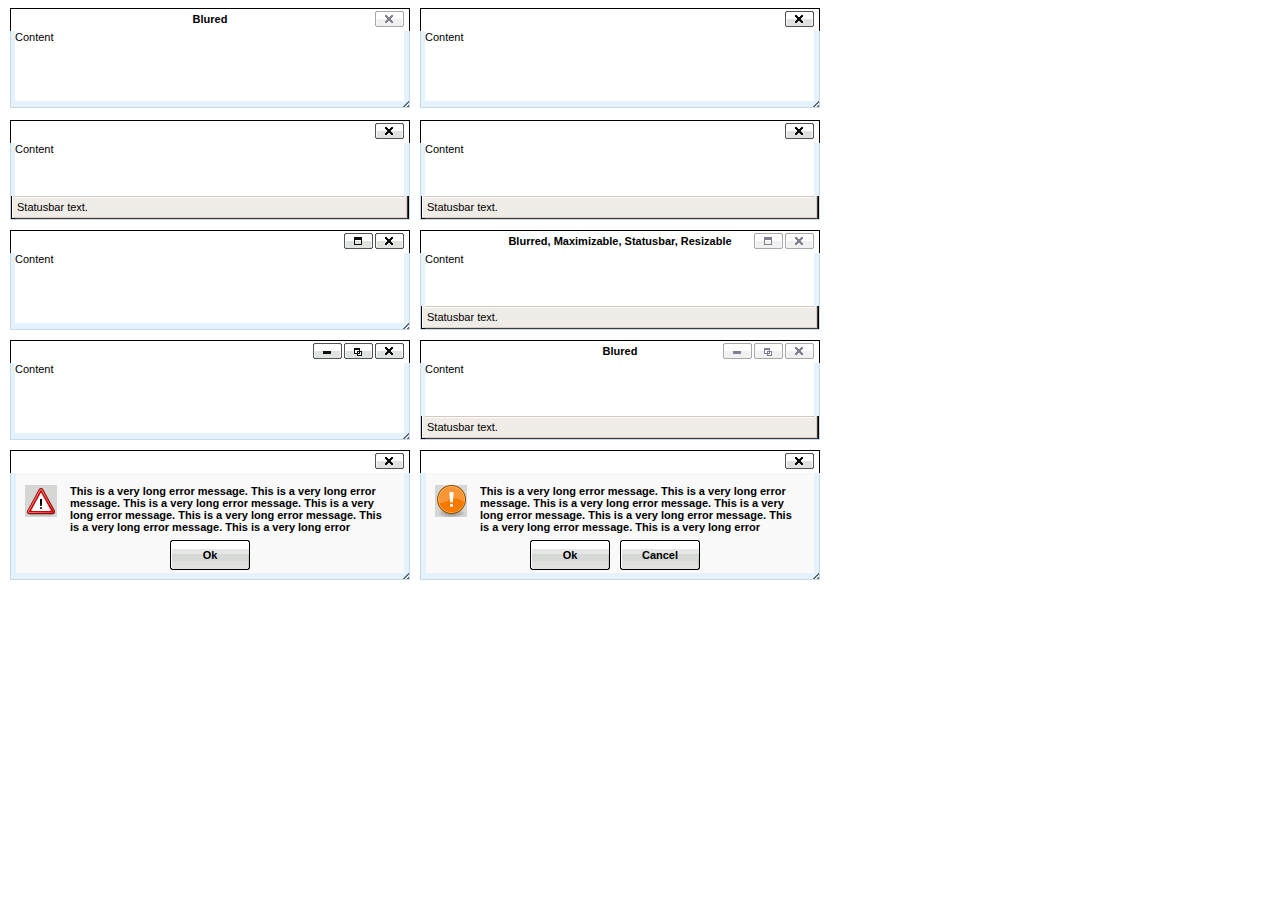
<file: javaron/blog/wp-includes/js/tinymce/plugins/inlinepopups/template.htm>
<!-- <!DOCTYPE html PUBLIC "-//W3C//DTD XHTML 1.0 Strict//EN" "http://www.w3.org/TR/xhtml1/DTD/xhtml1-strict.dtd"> -->
<html xmlns="http://www.w3.org/1999/xhtml">
<head>
<title>Template for dialogs</title>
<link rel="stylesheet" type="text/css" href="skins/clearlooks2/window.css?ver=358-20121205" />
</head>
<body>

<div class="mceEditor">
	<div class="clearlooks2" style="width:400px; height:100px; left:10px;">
		<div class="mceWrapper">
			<div class="mceTop">
				<div class="mceLeft"></div>
				<div class="mceCenter"></div>
				<div class="mceRight"></div>
				<span>Blured</span>
			</div>

			<div class="mceMiddle">
				<div class="mceLeft"></div>
				<span>Content</span>
				<div class="mceRight"></div>
			</div>

			<div class="mceBottom">
				<div class="mceLeft"></div>
				<div class="mceCenter"></div>
				<div class="mceRight"></div>
				<span>Statusbar text.</span>
			</div>

			<a class="mceMove" href="#"></a>
			<a class="mceMin" href="#"></a>
			<a class="mceMax" href="#"></a>
			<a class="mceMed" href="#"></a>
			<a class="mceClose" href="#"></a>
			<a class="mceResize mceResizeN" href="#"></a>
			<a class="mceResize mceResizeS" href="#"></a>
			<a class="mceResize mceResizeW" href="#"></a>
			<a class="mceResize mceResizeE" href="#"></a>
			<a class="mceResize mceResizeNW" href="#"></a>
			<a class="mceResize mceResizeNE" href="#"></a>
			<a class="mceResize mceResizeSW" href="#"></a>
			<a class="mceResize mceResizeSE" href="#"></a>
		</div>
	</div>

	<div class="clearlooks2" style="width:400px; height:100px; left:420px;">
		<div class="mceWrapper mceMovable mceFocus">
			<div class="mceTop">
				<div class="mceLeft"></div>
				<div class="mceCenter"></div>
				<div class="mceRight"></div>
				<span>Focused</span>
			</div>

			<div class="mceMiddle">
				<div class="mceLeft"></div>
				<span>Content</span>
				<div class="mceRight"></div>
			</div>

			<div class="mceBottom">
				<div class="mceLeft"></div>
				<div class="mceCenter"></div>
				<div class="mceRight"></div>
				<span>Statusbar text.</span>
			</div>

			<a class="mceMove" href="#"></a>
			<a class="mceMin" href="#"></a>
			<a class="mceMax" href="#"></a>
			<a class="mceMed" href="#"></a>
			<a class="mceClose" href="#"></a>
			<a class="mceResize mceResizeN" href="#"></a>
			<a class="mceResize mceResizeS" href="#"></a>
			<a class="mceResize mceResizeW" href="#"></a>
			<a class="mceResize mceResizeE" href="#"></a>
			<a class="mceResize mceResizeNW" href="#"></a>
			<a class="mceResize mceResizeNE" href="#"></a>
			<a class="mceResize mceResizeSW" href="#"></a>
			<a class="mceResize mceResizeSE" href="#"></a>
		</div>
	</div>

	<div class="clearlooks2" style="width:400px; height:100px; left:10px; top:120px;">
		<div class="mceWrapper mceMovable mceFocus mceStatusbar">
			<div class="mceTop">
				<div class="mceLeft"></div>
				<div class="mceCenter"></div>
				<div class="mceRight"></div>
				<span>Statusbar</span>
			</div>

			<div class="mceMiddle">
				<div class="mceLeft"></div>
				<span>Content</span>
				<div class="mceRight"></div>
			</div>

			<div class="mceBottom">
				<div class="mceLeft"></div>
				<div class="mceCenter"></div>
				<div class="mceRight"></div>
				<span>Statusbar text.</span>
			</div>

			<a class="mceMove" href="#"></a>
			<a class="mceMin" href="#"></a>
			<a class="mceMax" href="#"></a>
			<a class="mceMed" href="#"></a>
			<a class="mceClose" href="#"></a>
			<a class="mceResize mceResizeN" href="#"></a>
			<a class="mceResize mceResizeS" href="#"></a>
			<a class="mceResize mceResizeW" href="#"></a>
			<a class="mceResize mceResizeE" href="#"></a>
			<a class="mceResize mceResizeNW" href="#"></a>
			<a class="mceResize mceResizeNE" href="#"></a>
			<a class="mceResize mceResizeSW" href="#"></a>
			<a class="mceResize mceResizeSE" href="#"></a>
		</div>
	</div>

	<div class="clearlooks2" style="width:400px; height:100px; left:420px; top:120px;">
		<div class="mceWrapper mceMovable mceFocus mceStatusbar mceResizable">
			<div class="mceTop">
				<div class="mceLeft"></div>
				<div class="mceCenter"></div>
				<div class="mceRight"></div>
				<span>Statusbar, Resizable</span>
			</div>

			<div class="mceMiddle">
				<div class="mceLeft"></div>
				<span>Content</span>
				<div class="mceRight"></div>
			</div>

			<div class="mceBottom">
				<div class="mceLeft"></div>
				<div class="mceCenter"></div>
				<div class="mceRight"></div>
				<span>Statusbar text.</span>
			</div>

			<a class="mceMove" href="#"></a>
			<a class="mceMin" href="#"></a>
			<a class="mceMax" href="#"></a>
			<a class="mceMed" href="#"></a>
			<a class="mceClose" href="#"></a>
			<a class="mceResize mceResizeN" href="#"></a>
			<a class="mceResize mceResizeS" href="#"></a>
			<a class="mceResize mceResizeW" href="#"></a>
			<a class="mceResize mceResizeE" href="#"></a>
			<a class="mceResize mceResizeNW" href="#"></a>
			<a class="mceResize mceResizeNE" href="#"></a>
			<a class="mceResize mceResizeSW" href="#"></a>
			<a class="mceResize mceResizeSE" href="#"></a>
		</div>
	</div>

	<div class="clearlooks2" style="width:400px; height:100px; left:10px; top:230px;">
		<div class="mceWrapper mceMovable mceFocus mceResizable mceMaximizable">
			<div class="mceTop">
				<div class="mceLeft"></div>
				<div class="mceCenter"></div>
				<div class="mceRight"></div>
				<span>Resizable, Maximizable</span>
			</div>

			<div class="mceMiddle">
				<div class="mceLeft"></div>
				<span>Content</span>
				<div class="mceRight"></div>
			</div>

			<div class="mceBottom">
				<div class="mceLeft"></div>
				<div class="mceCenter"></div>
				<div class="mceRight"></div>
				<span>Statusbar text.</span>
			</div>

			<a class="mceMove" href="#"></a>
			<a class="mceMin" href="#"></a>
			<a class="mceMax" href="#"></a>
			<a class="mceMed" href="#"></a>
			<a class="mceClose" href="#"></a>
			<a class="mceResize mceResizeN" href="#"></a>
			<a class="mceResize mceResizeS" href="#"></a>
			<a class="mceResize mceResizeW" href="#"></a>
			<a class="mceResize mceResizeE" href="#"></a>
			<a class="mceResize mceResizeNW" href="#"></a>
			<a class="mceResize mceResizeNE" href="#"></a>
			<a class="mceResize mceResizeSW" href="#"></a>
			<a class="mceResize mceResizeSE" href="#"></a>
		</div>
	</div>

	<div class="clearlooks2" style="width:400px; height:100px; left:420px; top:230px;">
		<div class="mceWrapper mceMovable mceStatusbar mceResizable mceMaximizable">
			<div class="mceTop">
				<div class="mceLeft"></div>
				<div class="mceCenter"></div>
				<div class="mceRight"></div>
				<span>Blurred, Maximizable, Statusbar, Resizable</span>
			</div>

			<div class="mceMiddle">
				<div class="mceLeft"></div>
				<span>Content</span>
				<div class="mceRight"></div>
			</div>

			<div class="mceBottom">
				<div class="mceLeft"></div>
				<div class="mceCenter"></div>
				<div class="mceRight"></div>
				<span>Statusbar text.</span>
			</div>

			<a class="mceMove" href="#"></a>
			<a class="mceMin" href="#"></a>
			<a class="mceMax" href="#"></a>
			<a class="mceMed" href="#"></a>
			<a class="mceClose" href="#"></a>
			<a class="mceResize mceResizeN" href="#"></a>
			<a class="mceResize mceResizeS" href="#"></a>
			<a class="mceResize mceResizeW" href="#"></a>
			<a class="mceResize mceResizeE" href="#"></a>
			<a class="mceResize mceResizeNW" href="#"></a>
			<a class="mceResize mceResizeNE" href="#"></a>
			<a class="mceResize mceResizeSW" href="#"></a>
			<a class="mceResize mceResizeSE" href="#"></a>
		</div>
	</div>

	<div class="clearlooks2" style="width:400px; height:100px; left:10px; top:340px;">
		<div class="mceWrapper mceMovable mceFocus mceResizable mceMaximized mceMinimizable mceMaximizable">
			<div class="mceTop">
				<div class="mceLeft"></div>
				<div class="mceCenter"></div>
				<div class="mceRight"></div>
				<span>Maximized, Maximizable, Minimizable</span>
			</div>

			<div class="mceMiddle">
				<div class="mceLeft"></div>
				<span>Content</span>
				<div class="mceRight"></div>
			</div>

			<div class="mceBottom">
				<div class="mceLeft"></div>
				<div class="mceCenter"></div>
				<div class="mceRight"></div>
				<span>Statusbar text.</span>
			</div>

			<a class="mceMove" href="#"></a>
			<a class="mceMin" href="#"></a>
			<a class="mceMax" href="#"></a>
			<a class="mceMed" href="#"></a>
			<a class="mceClose" href="#"></a>
			<a class="mceResize mceResizeN" href="#"></a>
			<a class="mceResize mceResizeS" href="#"></a>
			<a class="mceResize mceResizeW" href="#"></a>
			<a class="mceResize mceResizeE" href="#"></a>
			<a class="mceResize mceResizeNW" href="#"></a>
			<a class="mceResize mceResizeNE" href="#"></a>
			<a class="mceResize mceResizeSW" href="#"></a>
			<a class="mceResize mceResizeSE" href="#"></a>
		</div>
	</div>

	<div class="clearlooks2" style="width:400px; height:100px; left:420px; top:340px;">
		<div class="mceWrapper mceMovable mceStatusbar mceResizable mceMaximized mceMinimizable mceMaximizable">
			<div class="mceTop">
				<div class="mceLeft"></div>
				<div class="mceCenter"></div>
				<div class="mceRight"></div>
				<span>Blured</span>
			</div>

			<div class="mceMiddle">
				<div class="mceLeft"></div>
				<span>Content</span>
				<div class="mceRight"></div>
			</div>

			<div class="mceBottom">
				<div class="mceLeft"></div>
				<div class="mceCenter"></div>
				<div class="mceRight"></div>
				<span>Statusbar text.</span>
			</div>

			<a class="mceMove" href="#"></a>
			<a class="mceMin" href="#"></a>
			<a class="mceMax" href="#"></a>
			<a class="mceMed" href="#"></a>
			<a class="mceClose" href="#"></a>
			<a class="mceResize mceResizeN" href="#"></a>
			<a class="mceResize mceResizeS" href="#"></a>
			<a class="mceResize mceResizeW" href="#"></a>
			<a class="mceResize mceResizeE" href="#"></a>
			<a class="mceResize mceResizeNW" href="#"></a>
			<a class="mceResize mceResizeNE" href="#"></a>
			<a class="mceResize mceResizeSW" href="#"></a>
			<a class="mceResize mceResizeSE" href="#"></a>
		</div>
	</div>

	<div class="clearlooks2" style="width:400px; height:130px; left:10px; top:450px;">
		<div class="mceWrapper mceMovable mceFocus mceModal mceAlert">
			<div class="mceTop">
				<div class="mceLeft"></div>
				<div class="mceCenter"></div>
				<div class="mceRight"></div>
				<span>Alert</span>
			</div>

			<div class="mceMiddle">
				<div class="mceLeft"></div>
				<span>
					This is a very long error message. This is a very long error message.
					This is a very long error message. This is a very long error message.
					This is a very long error message. This is a very long error message.
					This is a very long error message. This is a very long error message.
					This is a very long error message. This is a very long error message.
					This is a very long error message. This is a very long error message.
				</span>
				<div class="mceRight"></div>
				<div class="mceIcon"></div>
			</div>

			<div class="mceBottom">
				<div class="mceLeft"></div>
				<div class="mceCenter"></div>
				<div class="mceRight"></div>
			</div>

			<a class="mceMove" href="#"></a>
			<a class="mceButton mceOk" href="#">Ok</a>
			<a class="mceClose" href="#"></a>
		</div>
	</div>

	<div class="clearlooks2" style="width:400px; height:130px; left:420px; top:450px;">
		<div class="mceWrapper mceMovable mceFocus mceModal mceConfirm">
			<div class="mceTop">
				<div class="mceLeft"></div>
				<div class="mceCenter"></div>
				<div class="mceRight"></div>
				<span>Confirm</span>
			</div>

			<div class="mceMiddle">
				<div class="mceLeft"></div>
				<span>
					This is a very long error message. This is a very long error message.
					This is a very long error message. This is a very long error message.
					This is a very long error message. This is a very long error message.
					This is a very long error message. This is a very long error message.
					This is a very long error message. This is a very long error message.
					This is a very long error message. This is a very long error message.
					</span>
				<div class="mceRight"></div>
				<div class="mceIcon"></div>
			</div>

			<div class="mceBottom">
				<div class="mceLeft"></div>
				<div class="mceCenter"></div>
				<div class="mceRight"></div>
			</div>

			<a class="mceMove" href="#"></a>
			<a class="mceButton mceOk" href="#">Ok</a>
			<a class="mceButton mceCancel" href="#">Cancel</a>
			<a class="mceClose" href="#"></a>
		</div>
	</div>
</div>

</body>
</html>
</file>
<file: javaron/css/layout.css>
.col1, .col2, .col3, .cols {
	float:left
}
.cols {
	width:290px
}
.col1 {
	width:600px
}
.col2 {
	width:270px
}
.col_1 {
	width:232px;
	float:left;
	line-height:30px;
	font-size:14px
}
.col_2 {
	width:107px;
	float:left
}
.col_3 {
	width:179px;
	float:left
}
.col_4 {
	width:263px;
	float:left
}
.col_address {
	width:75px;
	float:left
}
/* index.html */
#page1 {
	background:url(../images/bg_top1.jpg);
}
#page1 header {
	height:641px
}
#page1 .body1 {
	background:url(../images/bg_top_img1.jpg) top center no-repeat
}
#page1 #slogan {
	background:url(../images/line_top1.gif) 0 0 no-repeat
}
/* index-1.html */
#page2 .cols {
	width:243px
}
/* index-2.html */
/* index-3.html */
/* index-4.html */
#page5 .cols {
	width:243px
}
/* index-5.html */
/* index-6.html */
</file>
<file: javaron/css/style.css>
/* Getting the new tags to behave */
article, aside, audio, canvas, command, datalist, details, embed, figcaption, figure, footer, header, hgroup, keygen, meter, nav, output, progress, section, source, video {
	display:block
}
mark, rp, rt, ruby, summary, time {
	display:inline
}
/* Left & Right alignment */
.left {
	float:left
}
.right {
	float:right
}
.wrapper {
	width:100%;
	overflow:hidden
}
/* Global properties */
body {
	background:url(../images/bg_top2.jpg) top repeat-x #fff;
	border:0;
	font:14px Tahoma, Geneva, sans-serif;
	color:#4c4c4c;
	line-height:20px;
	/*padding-bottom:20px;*/
	min-width:980px
}
.ic, .ic a {
	border:0;
	float:right;
	background:#fff;
	color:#f00;
	width:50%;
	line-height:10px;
	font-size:10px;
	margin:-220% 0 0 0;
	overflow:hidden;
	padding:0
}
.css3 {
	border-radius:8px;
	-moz-border-radius:8px;
	-webkit-border-radius:8px;
	box-shadow:0 0 4px rgba(0, 0, 0, .4);
	-moz-box-shadow:0 0 4px rgba(0, 0, 0, .4);
	-webkit-box-shadow:0 0 4px rgba(0, 0, 0, .4);
	position:relative
}
/* Global Structure */
.main {
	margin:0 auto;
	width:980px
}
.body1 {
	background:url(../images/bg_top_img2.jpg) top center no-repeat
}
.body2 {
	background:#f2f2f2
}
/* main layout */
a {
	color:#000;
	text-decoration:underline;
	outline:none
}
a:hover {
	text-decoration:none
}
h1 {
	padding:47px 0 0 39px
}
h2 {
	font-size:32px;
	color:#000;
	text-transform:uppercase;
	line-height:1.2em;
	padding:31px 0 20px 0;
	letter-spacing:-1px
}
h2 span {
	display:block;
	margin-top:-12px
}
h3 {
	font-size:27px;
	color:#000;
	line-height:1.2em;
	padding:14px 0 13px 0;
	letter-spacing:-2px
}
p {
	padding-bottom:20px
}
/* header */
header {
	height:376px;
	width:100%;
	overflow:hidden
}
#logo {
	display:block;
	background:url(../images/logo.png) no-repeat;
	width:273px;
	height:95px;
	text-indent:-9999px
}
#menu {
	float:left;
	padding:11px 0 0 39px
}
#menu li {
	float:left;
	padding-right:17px;
	background:url(../images/menu_line.jpg) right 0 no-repeat;
	margin-right:15px
}
#menu .end {
	background:none
}
#menu li a {
	display:block;
	font-size:15px;
	color:#fff;
	line-height:36px;
	text-transform:uppercase;
	text-decoration:none;
	height:40px
}
#menu li a:hover, #menu #menu_active a {
	color:#44fbfe
}
#icon {
	float:right;
	padding:16px 40px 0 0
}
#icon li {
	float:left;
	padding-left:15px
}
#icons {
	float:right;
	padding:20px 39px 0 0
}
#icons li {
	float:left;
	padding-left:11px
}
#slogan {
	background:url(../images/top_line2.gif) 0 0 no-repeat;
	font-size:46px;
	color:#002b3a;
	line-height:1.2em;
	margin:25px 0 0 39px;
	padding-top:18px;
	letter-spacing:-2px
}
#slogan span {
	display:block;
	font-size:36px;
	line-height:1.2em;
	margin-top:-12px
}
.banners {
	padding:26px 0 0 35px
}
.banners li {
	padding-bottom:2px
}
/* content */
#content {
	width:100%;
	overflow:hidden;

}
.pad1 {
	padding:0 34px
}
.pad_left1 {
	padding-left:5px
}
.pad_left2 {
	padding-left:42px
}
.pad_top1 {
	padding-top:33px
}
.pad_top2 {
	padding-top:7px
}
.pad_bot1 {
	padding-bottom:10px
}
.pad_bot2 {
	padding-bottom:18px
}
.marg_right1 {
	margin-right:21px
}
.marg_top1 {
	margin-top:-10px
}
.marg_left1 {
	margin-left:-5px
}
.font1 {
	text-align:center;
	display:block;
	font-size:23px;
	line-height:1.2em;
	padding:7px 0 36px 0;
	color:#000;
	letter-spacing:-1px
}
.font2 {
	font-size:22px;
	line-height:1.2em;
	color:#0055a2;
	padding:0 0 20px 0;
	letter-spacing:-1px;
	margin-top:-3px
}
.font2 span {
	display:block;
	margin-top:-6px
}
.font2 a {
	color:#0055a2;
	text-decoration:none
}
.font2 a:hover {
	color:#000
}
.box1 {
	padding:0 34px;
	background:#fff;
	padding-bottom:45px
}
.box2 {
	background:#f2f2f2;
	padding:17px 30px 20px;
	border-radius:6px;
	-moz-border-radius:6px;
	-webkit-border-radius:6px;
	position:relative;
	margin-right:5px;
	margin-bottom:25px
}
.button {
	display:inline-block;
	color:#fff;
	background:url(../images/button1_bg.gif) 0 0 repeat-x;
	line-height:40px;
	text-decoration:none;
	cursor:pointer
}
.button span {
	display:block;
	background:url(../images/button1_left.gif) 0 0 no-repeat
}
.button span span {
	background:url(../images/button1_right.gif) top right no-repeat;
	padding:0 25px;
	height:42px
}
.button:hover {
	background-position:bottom
}
.button:hover span {
	background-position:bottom left
}
.button:hover span span {
	background-position:bottom right
}
.list1 {
	margin-top:-12px
}
.list1 li {
	line-height:40px
}
.list1 li a {
	display:inline-block;
	background:url(../images/marker_1.gif) 0 2px no-repeat;
	padding-left:48px;
	color:#363636;
	font-weight:bold;
	text-decoration:none
}
.list1 li a:hover {
	background-position:0 -38px;
	color:#0055a2
}
.list2 {
	margin-top:-1px
}
.list2 li {
	font:14px Tahoma, Geneva, sans-serif;
	line-height:30px
}
.list2 li a {
	color:#4c4c4c;
	text-decoration:none;
	padding-left:10px;
	background:url(../images/marker_3.gif) 0 6px no-repeat
}
.list2 li a:hover {
	color:#0055a2;
	background-position:0 -17px
}
.list3 {
}
.list3 li {
	line-height:30px
}
.list3 li a {
	color:#0055a2;
	background:url(../images/marker_3.gif) 0 -17px no-repeat;
	padding-left:10px
}
.list3 li a:hover {
	color:#000;
	background-position:0 6px
}
.date {
	float:left;
	width:72px;
	height:50px;
	background:url(../images/date.gif) 0 0 no-repeat;
	margin-right:14px;
	font-size:34px;
	line-height:1.2em;
	padding-top:22px;
	text-align:center
}
.link1 {
	text-decoration:none
}
.link1:hover {
	color:#0055a2
}
.quot {
	padding-left:42px;
	background:url(../images/quot.gif) 0 4px no-repeat;
	overflow:hidden
}
.quot span {
	display:block
}
.color1 {
	color:#0056a3
}
.color2 {
	color:#8f8f8f
}
/* footer */
footer {
	font:12px Arial, Helvetica, sans-serif;
	width:100%;
	overflow:hidden;
	padding-bottom:52px;
	line-height:20px
}
footer a {
	color:#0055a2
}
footer a:hover {
}
.call {
	float:left;
	width:602px;
	padding:5px 0 0 0
}
.call1 {
	font-size:32px;
	color:#000;
	line-height:1.2em;
	display:inline-block;
	letter-spacing:-1px
}
.call2 {
	font-size:31px;
	color:#0055a2;
	line-height:1.2em;
	display:inline-block;
	letter-spacing:-1px
}
#newsletter {
	min-height:147px
}
#newsletter .bg {
	background:#fff;
	border:1px solid #e4e4e4;
	float:left;
	border-radius:6px;
	-moz-border-radius:6px;
	-webkit-border-radius:6px;
	position:relative
}
#newsletter .wrapper {
	min-height:34px
}
#newsletter input {
	font:14px Tahoma, Geneva, sans-serif;
	background:none;
	color:#4c4c4c;
	width:246px;
	padding:5px;
	line-height:18px;
	height:18px
}
#newsletter .button {
	float:right;
	background-image:url(../images/button2_bg.gif);
	font:14px Tahoma, Geneva, sans-serif;
	line-height:40px
}
#newsletter .button span {
	background-image:url(../images/button2_left.gif)
}
#newsletter .button span span {
	background-image:url(../images/button2_right.gif)
}
#newsletter .button strong {
	padding-right:14px;
	background:url(../images/marker_2.gif) right 17px no-repeat;
	font-weight:normal;
	display:block
}
/* forms */
#ContactForm {
	margin-top:-7px
}
#ContactForm strong {
	width:145px;
	float:left;
	line-height:30px
}
#ContactForm .bg {
	float:left;
	background:#fff;
	border:1px solid #e5e5e5;
	border-radius:6px;
	-moz-border-radius:6px;
	-webkit-border-radius:6px;
	position:relative
}
#ContactForm .wrapper {
	min-height:40px
}
#ContactForm .textarea_box {
	min-height:370px
}
#ContactForm {
}
#ContactForm .button span span {
	padding:0;
	width:116px;
	text-align:center
}
#ContactForm .button {
	margin-left:8px;
	float:right;
	margin-top:15px
}
#ContactForm .input {
	width:505px;
	height:18px;
	background:none;
	padding:5px;
	color:#4c4c4c;
	font:14px Tahoma, Geneva, sans-serif
}
#ContactForm textarea {
	overflow:auto;
	width:505px;
	height:349px;
	background:none;
	padding:5px;
	color:#4c4c4c;
	font:14px Tahoma, Geneva, sans-serif;
	margin:0
}
</file>
<file: javaron/blog/wp-admin/css/install.css>
html {
	background: #f9f9f9;
}

body {
	background: #fff;
	color: #333;
	font-family: sans-serif;
	margin: 2em auto;
	padding: 1em 2em;
	-webkit-border-radius: 3px;
	border-radius: 3px;
	border: 1px solid #dfdfdf;
	max-width: 700px;
}

a {
	color: #21759b;
	text-decoration: none;
}

a:hover {
	color: #d54e21;
}

h1 {
	border-bottom: 1px solid #dadada;
	clear: both;
	color: #666;
	font: 24px Georgia, "Times New Roman", Times, serif;
	margin: 30px 0 0 0;
	padding: 0;
	padding-bottom: 7px;
}

h2 {
	font-size: 16px;
}

p, li, dd, dt {
	padding-bottom: 2px;
	font-size: 14px;
	line-height: 1.5;
}

code, .code {
	font-size: 14px;
}

ul, ol, dl {
	padding: 5px 5px 5px 22px;
}

a img {
	border:0
}
abbr {
	border: 0;
	font-variant: normal;
}
#logo {
	margin: 6px 0 14px 0;
	border-bottom: none;
	text-align:center
}
#logo a {
	background-image: url('../images/wordpress-logo.png?ver=20120216');
	background-size: 274px 63px;
	background-position: top center;
	background-repeat: no-repeat;
	height: 67px;
	text-indent: -9999px;
	outline: none;
	overflow: hidden;
	display: block;
}
@media print,
  (-o-min-device-pixel-ratio: 5/4),
  (-webkit-min-device-pixel-ratio: 1.25),
  (min-resolution: 120dpi) {
	#logo a {
		background-image: url('../images/wordpress-logo-2x.png?ver=20120412');
		background-size: 274px 63px;
	}
}
.step {
	margin: 20px 0 15px;
}
.step, th {
	text-align: left;
	padding: 0;
}
.step .button-large {
	font-size: 14px;
}
textarea {
	border: 1px solid #dfdfdf;
	-webkit-border-radius: 3px;
	border-radius: 3px;
	font-family: sans-serif;
	width:  695px;
}

.form-table {
	border-collapse: collapse;
	margin-top: 1em;
	width: 100%;
}

.form-table td {
	margin-bottom: 9px;
	padding: 10px 20px 10px 0;
	border-bottom: 8px solid #fff;
	font-size: 14px;
	vertical-align: top
}

.form-table th {
	font-size: 14px;
	text-align: left;
	padding: 16px 20px 10px 0;
	border-bottom: 8px solid #fff;
	width: 140px;
	vertical-align: top;
}

.form-table code {
	line-height: 18px;
	font-size: 14px;
}

.form-table p {
	margin: 4px 0 0 0;
	font-size: 11px;
}

.form-table input {
	line-height: 20px;
	font-size: 15px;
	padding: 2px;
	border: 1px #dfdfdf solid;
	-webkit-border-radius: 3px;
	border-radius: 3px;
	font-family: sans-serif;
}

.form-table input[type=text],
.form-table input[type=password] {
	width: 206px;
}

.form-table th p {
	font-weight: normal;
}

.form-table.install-success td {
	vertical-align: middle;
	padding: 16px 20px 10px 0;
}

.form-table.install-success td p {
	margin: 0;
	font-size: 14px;
}

.form-table.install-success td code {
	margin: 0;
	font-size: 18px;
}

#error-page {
	margin-top: 50px;
}

#error-page p {
	font-size: 14px;
	line-height: 18px;
	margin: 25px 0 20px;
}

#error-page code, .code {
	font-family: Consolas, Monaco, monospace;
}

#pass-strength-result {
	background-color: #eee;
	border-color: #ddd !important;
	border-style: solid;
	border-width: 1px;
	margin: 5px 5px 5px 0;
	padding: 5px;
	text-align: center;
	width: 200px;
	display: none;
}

#pass-strength-result.bad {
	background-color: #ffb78c;
	border-color: #ff853c !important;
}

#pass-strength-result.good {
	background-color: #ffec8b;
	border-color: #ffcc00 !important;
}

#pass-strength-result.short {
	background-color: #ffa0a0;
	border-color: #f04040 !important;
}

#pass-strength-result.strong {
	background-color: #c3ff88;
	border-color: #8dff1c !important;
}

.message {
	border: 1px solid #e6db55;
	padding: 0.3em 0.6em;
	margin: 5px 0 15px;
	background-color: #ffffe0;
}

/* install-rtl */
body.rtl {
	font-family: Tahoma, arial;
}

.rtl h1 {
	font-family: arial;
	margin: 5px -4px 0 0;
}

.rtl ul,
.rtl ol {
	padding: 5px 22px 5px 5px;
}

.rtl .step,
.rtl th,
.rtl .form-table th {
	text-align: right;
}

.rtl .submit input,
.rtl .button,
.rtl .button-secondary {
	margin-right: 0;
}

.rtl #dbname,
.rtl #uname,
.rtl #pwd,
.rtl #dbhost,
.rtl #prefix,
.rtl #user_login,
.rtl #admin_email,
.rtl #pass1,
.rtl #pass2 {
	direction: ltr;
}
</file>
<file: javaron/blog/wp-includes/js/tinymce/plugins/inlinepopups/skins/clearlooks2/window.css>
/* Clearlooks 2 */

/* Reset */
.clearlooks2, .clearlooks2 div, .clearlooks2 span, .clearlooks2 a {vertical-align:baseline; text-align:left; position:absolute; border:0; padding:0; margin:0; background:transparent; font-family:Arial,Verdana; font-size:11px; color:#000; text-decoration:none; font-weight:normal; width:auto; height:auto; overflow:hidden; display:block}

/* General */
.clearlooks2 {position:absolute; direction:ltr}
.clearlooks2 .mceWrapper {position:static}
.mceEventBlocker {position:fixed; left:0; top:0; background:url(img/horizontal.gif) no-repeat 0 -75px; width:100%; height:100%}
.clearlooks2 .mcePlaceHolder {border:1px solid #000; background:#888; top:0; left:0; opacity:0.5; -ms-filter:'alpha(opacity=50)'; filter:alpha(opacity=50)}
.clearlooks2_modalBlocker {position:fixed; left:0; top:0; width:100%; height:100%; background:#FFF; opacity:0.6; -ms-filter:'alpha(opacity=60)'; filter:alpha(opacity=60); display:none}

/* Top */
.clearlooks2 .mceTop, 
.clearlooks2 .mceTop div {
	top:0; 
	width:100%; 
	height:23px
}
.clearlooks2 .mceTop .mceLeft {
	width:55%; 
	background-image: none;
	border-style: solid none none solid;
	border-width: 1px;
}
.clearlooks2 .mceTop .mceCenter {
}
.clearlooks2 .mceTop .mceRight {
	right:0; 
	width:55%; 
	height:23px; 
	background-image: none;
	border-style: solid solid none none;
	border-width: 1px;
}
.clearlooks2 .mceTop span {
	width:100%;
	font: 12px/20px bold "Lucida Grande","Lucida Sans Unicode",Tahoma,Verdana,sans-serif;
	text-align:center; 
	vertical-align:middle; 
	line-height:23px; 
	font-weight:bold;
}
.clearlooks2 .mceFocus .mceTop .mceLeft {
	background-image: none;
	border-style: solid none none solid;
	border-width: 1px;
}
.clearlooks2 .mceFocus .mceTop .mceCenter {
}
.clearlooks2 .mceFocus .mceTop .mceRight {
	background-image: none;
	border-style: solid solid none none;
	border-width: 1px;
}
.clearlooks2 .mceFocus .mceTop span {
color:#FFF
}

/* Middle */
.clearlooks2 .mceMiddle, .clearlooks2 .mceMiddle div {top:0}
.clearlooks2 .mceMiddle {width:100%; height:100%; clip:rect(23px auto auto auto)}
.clearlooks2 .mceMiddle .mceLeft {left:0; width:5px; height:100%; background:#E4F2FD;border-left:1px solid #c6d9e9}
.clearlooks2 .mceMiddle span {top:23px; left:5px; width:100%; height:100%; background:#FFF}
.clearlooks2 .mceMiddle .mceRight {right:0; width:5px; height:100%; background:#E4F2FD;border-right:1px solid #c6d9e9}

/* Bottom */
.clearlooks2 .mceBottom, .clearlooks2 .mceBottom div {height:6px}
.clearlooks2 .mceBottom {left:0; bottom:0; width:100%;background:#E4F2FD;border-bottom:1px solid #c6d9e9}
.clearlooks2 .mceBottom div {top:0}
.clearlooks2 .mceBottom .mceLeft {left:0; width:5px; background:#E4F2FD  ;border-left:1px solid #c6d9e9}
.clearlooks2 .mceBottom .mceCenter {left:5px; width:100%}
.clearlooks2 .mceBottom .mceRight {right:0; width:6px; background:#E4F2FD url(img/drag.gif) no-repeat;border-right:1px solid #c6d9e9}
.clearlooks2 .mceBottom span {display:none}
.clearlooks2 .mceStatusbar .mceBottom, .clearlooks2 .mceStatusbar .mceBottom div {height:23px}
.clearlooks2 .mceStatusbar .mceBottom .mceLeft {background:url(img/corners.gif) -29px 0}
.clearlooks2 .mceStatusbar .mceBottom .mceCenter {background:url(img/horizontal.gif) 0 -52px}
.clearlooks2 .mceStatusbar .mceBottom .mceRight {background:url(img/corners.gif) -24px 0}
.clearlooks2 .mceStatusbar .mceBottom span {display:block; left:7px; font-family:Arial, Verdana; font-size:11px; line-height:23px}

/* Actions */
.clearlooks2 a {width:29px; height:16px; top:3px;}
.clearlooks2 .mceClose {right:6px; background:url(img/buttons.gif) -87px 0}
.clearlooks2 .mceMin {display:none; right:68px; background:url(img/buttons.gif) 0 0}
.clearlooks2 .mceMed {display:none; right:37px; background:url(img/buttons.gif) -29px 0}
.clearlooks2 .mceMax {display:none; right:37px; background:url(img/buttons.gif) -58px 0}
.clearlooks2 .mceMove {display:none;width:100%;cursor:move;background:url(img/corners.gif) no-repeat -100px -100px}
.clearlooks2 .mceMovable .mceMove {display:block}
.clearlooks2 .mceFocus .mceClose {right:6px; background:url(img/buttons.gif) -87px -16px}
.clearlooks2 .mceFocus .mceMin {right:68px; background:url(img/buttons.gif) 0 -16px}
.clearlooks2 .mceFocus .mceMed {right:37px; background:url(img/buttons.gif) -29px -16px}
.clearlooks2 .mceFocus .mceMax {right:37px; background:url(img/buttons.gif) -58px -16px}
.clearlooks2 .mceFocus .mceClose:hover {right:6px; background:url(img/buttons.gif) -87px -32px}
.clearlooks2 .mceFocus .mceClose:hover {right:6px; background:url(img/buttons.gif) -87px -32px}
.clearlooks2 .mceFocus .mceMin:hover {right:68px; background:url(img/buttons.gif) 0 -32px}
.clearlooks2 .mceFocus .mceMed:hover {right:37px; background:url(img/buttons.gif) -29px -32px}
.clearlooks2 .mceFocus .mceMax:hover {right:37px; background:url(img/buttons.gif) -58px -32px}

/* Resize */
.clearlooks2 .mceResize {top:auto; left:auto; display:none; width:5px; height:5px; background:url(img/horizontal.gif) no-repeat 0 -75px}
.clearlooks2 .mceResizable .mceResize {display:block}
.clearlooks2 .mceResizable .mceMin, .clearlooks2 .mceMax {display:none}
.clearlooks2 .mceMinimizable .mceMin {display:block}
.clearlooks2 .mceMaximizable .mceMax {display:block}
.clearlooks2 .mceMaximized .mceMed {display:block}
.clearlooks2 .mceMaximized .mceMax {display:none}
.clearlooks2 a.mceResizeN {top:0; left:0; width:100%; cursor:n-resize}
.clearlooks2 a.mceResizeNW {top:0; left:0; cursor:nw-resize}
.clearlooks2 a.mceResizeNE {top:0; right:0; cursor:ne-resize}
.clearlooks2 a.mceResizeW {top:0; left:0; height:100%; cursor:w-resize;}
.clearlooks2 a.mceResizeE {top:0; right:0; height:100%; cursor:e-resize}
.clearlooks2 a.mceResizeS {bottom:0; left:0; width:100%; cursor:s-resize}
.clearlooks2 a.mceResizeSW {bottom:0; left:0; cursor:sw-resize}
.clearlooks2 a.mceResizeSE {bottom:0; right:0; cursor:se-resize}

/* Alert/Confirm */
.clearlooks2 .mceButton {font-weight:bold; bottom:10px; width:80px; height:30px; background:url(img/button.gif); line-height:30px; vertical-align:middle; text-align:center; outline:0}
.clearlooks2 .mceMiddle .mceIcon {left:15px; top:35px; width:32px; height:32px}
.clearlooks2 .mceAlert .mceMiddle span, .clearlooks2 .mceConfirm .mceMiddle span {background:transparent;left:60px; top:35px; width:320px; height:50px; font-weight:bold; overflow:auto; white-space:normal}
.clearlooks2 a:hover {font-weight:bold;}
.clearlooks2 .mceAlert .mceMiddle, .clearlooks2 .mceConfirm .mceMiddle {background:#F9F9F9}
.clearlooks2 .mceAlert .mceOk {left:50%; top:auto; margin-left: -40px}
.clearlooks2 .mceAlert .mceIcon {background:url(img/alert.gif)}
.clearlooks2 .mceConfirm .mceOk {left:50%; top:auto; margin-left: -90px}
.clearlooks2 .mceConfirm .mceCancel {left:50%; top:auto}
.clearlooks2 .mceConfirm .mceIcon {background:url(img/confirm.gif)}
</file>
